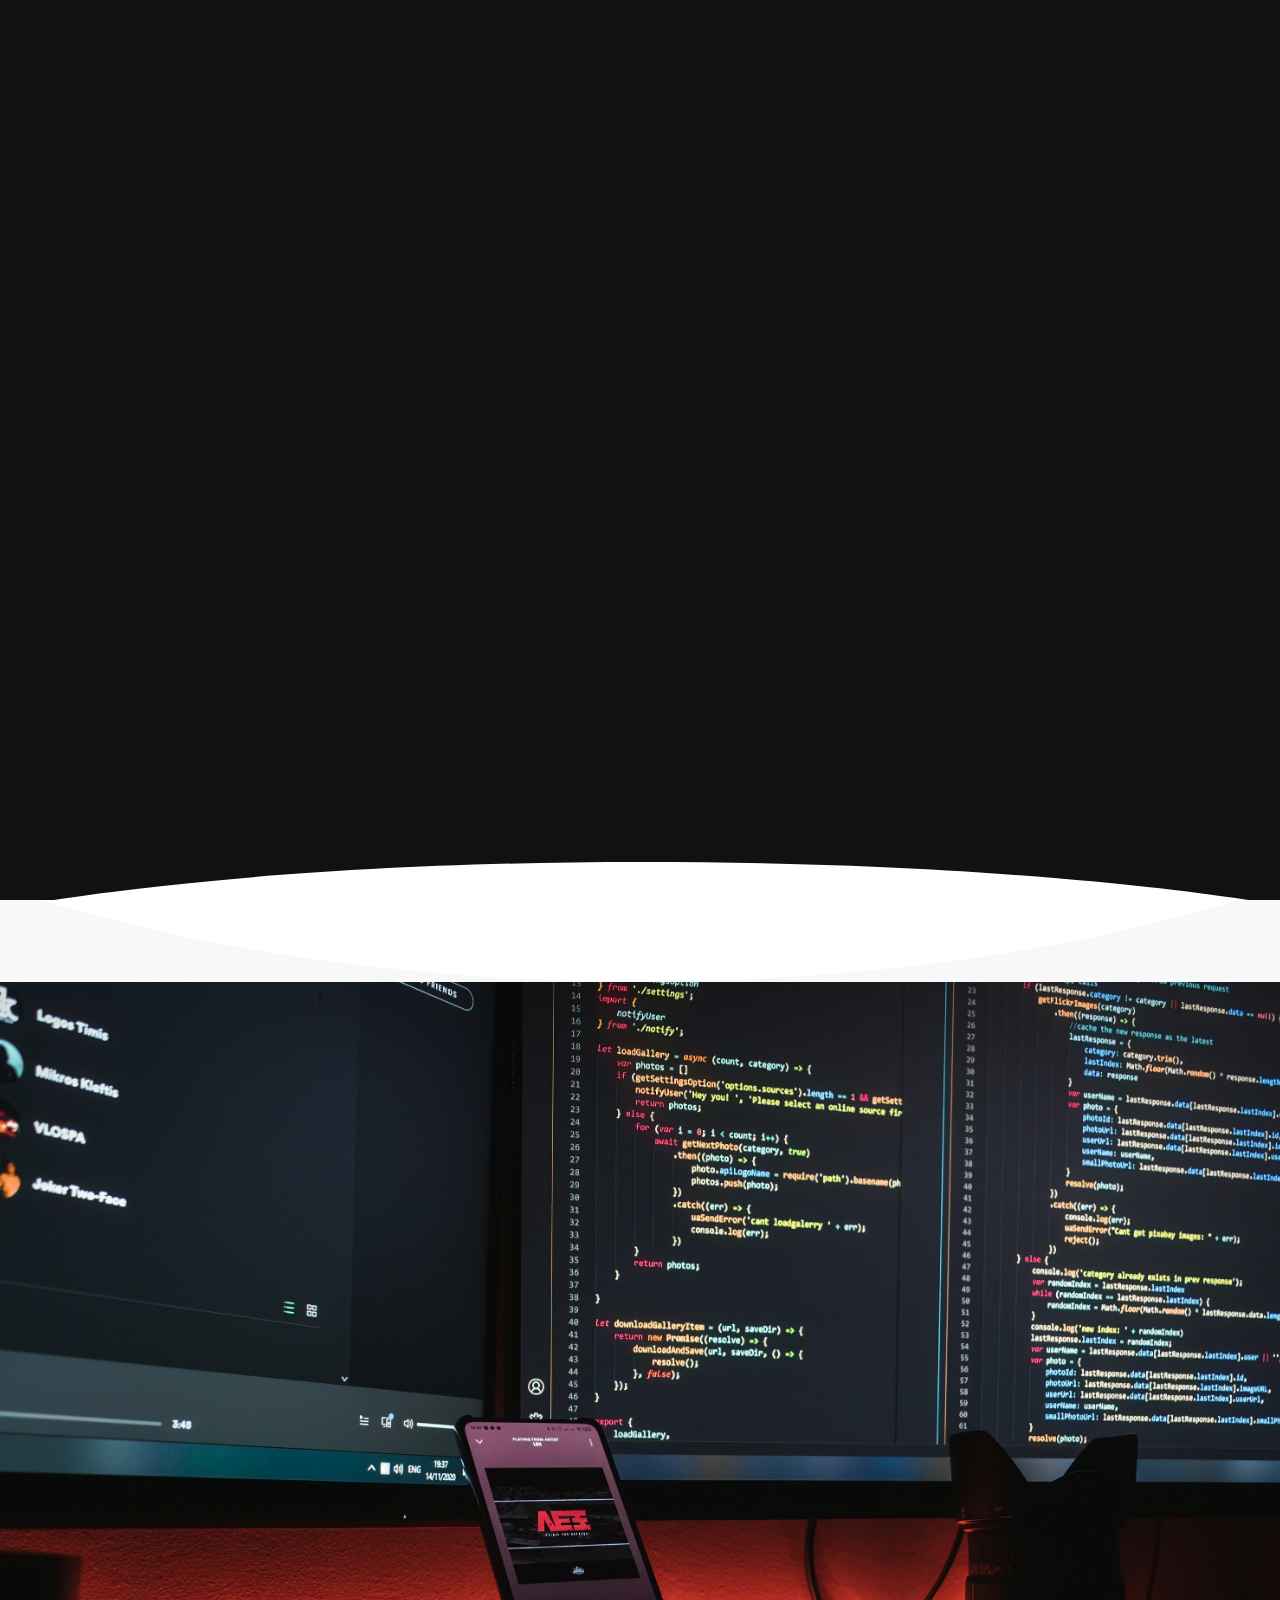
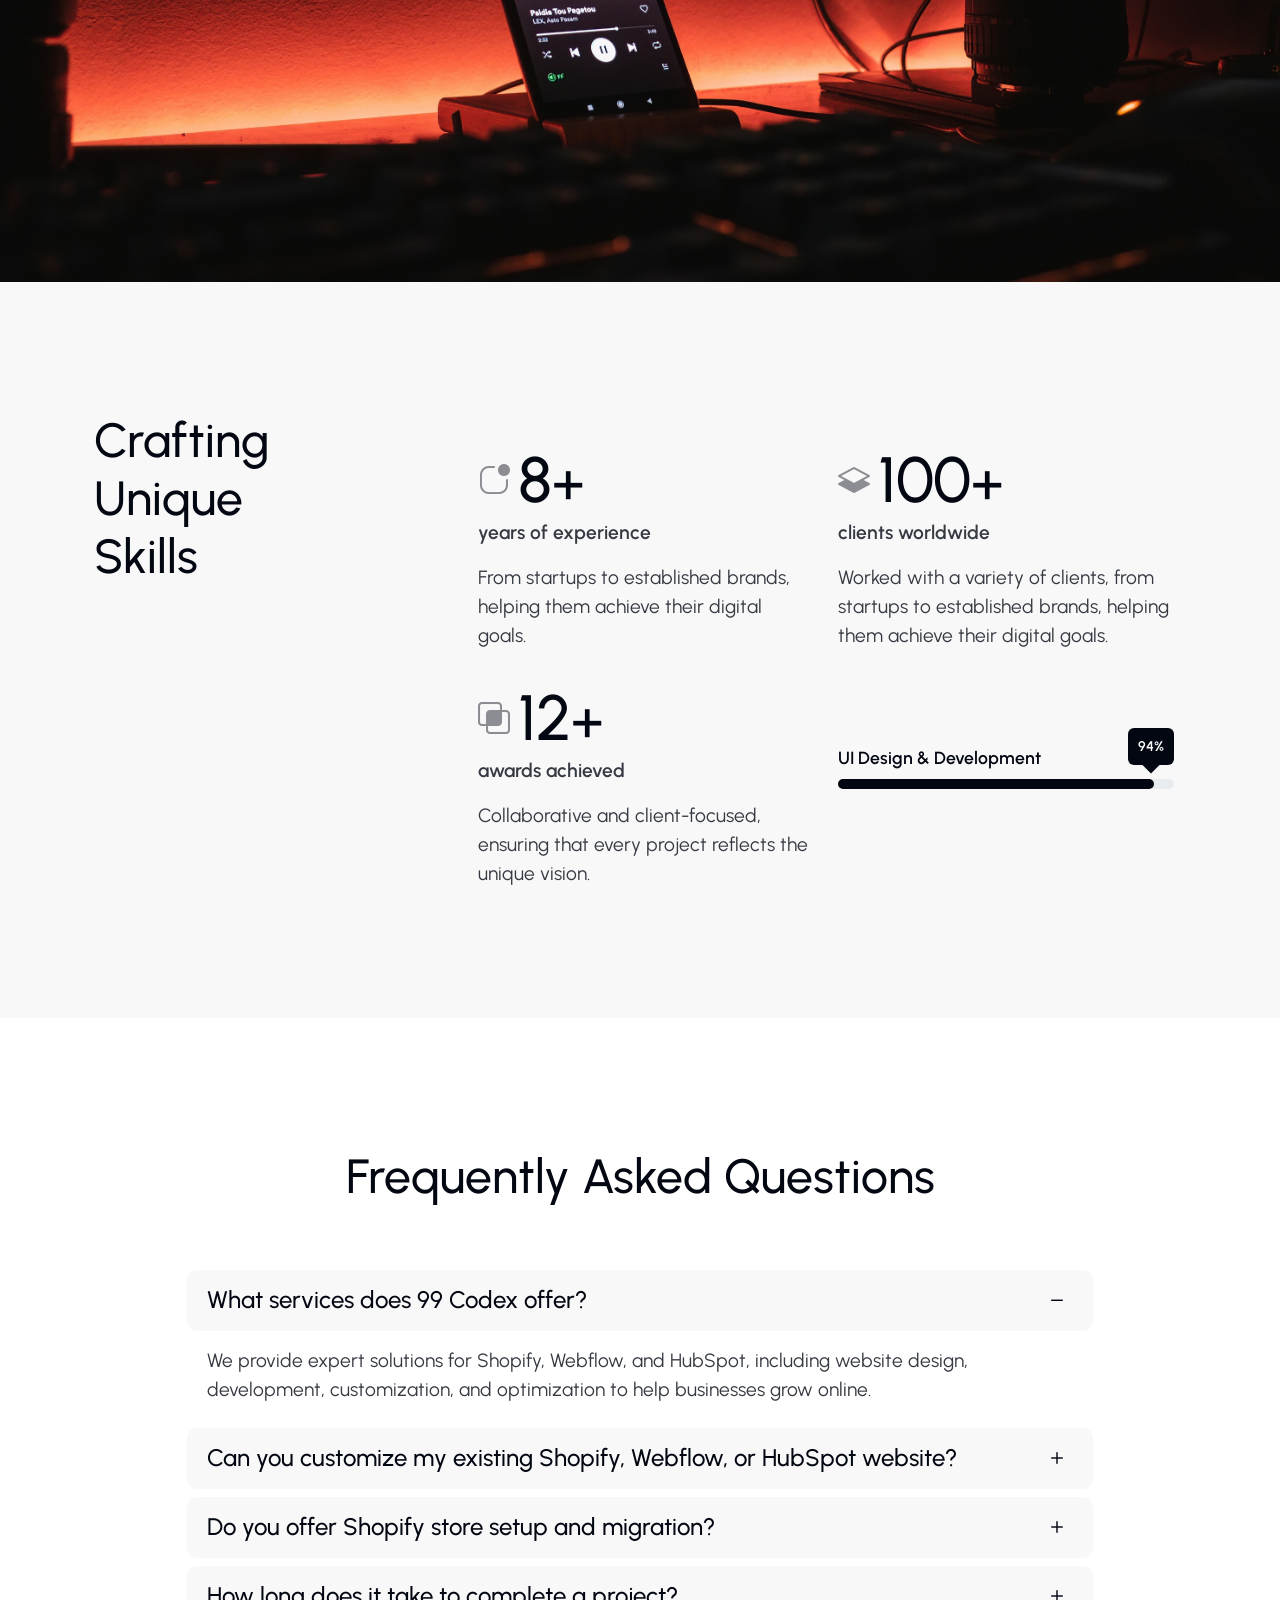
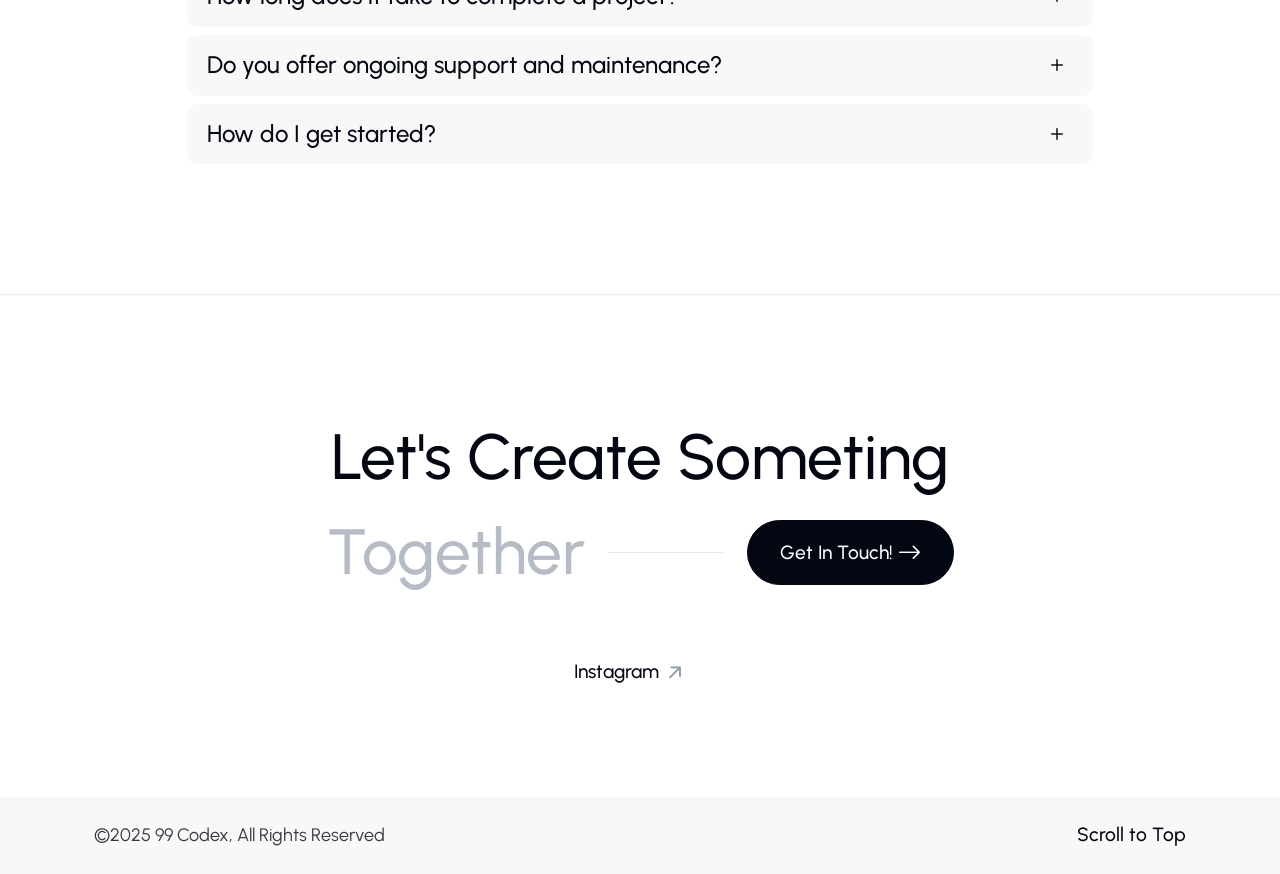
<file: about.html>
<!doctype html>
<html class="no-js" lang="en">

<head>
	<meta charset="UTF-8">
	<meta name="description" content="">
	<meta http-equiv="X-UA-Compatible" content="IE=edge">
	<meta name="viewport" content="width=device-width, initial-scale=1, shrink-to-fit=no">
	<!-- The above 4 meta tags *must* come first in the head; any other head content must come *after* these tags -->

	<!-- Title  -->
	<title>99 CODEX</title>

	<!-- Favicon  -->
	<link rel="icon" href="assets/img/fav.png">

	<!-- ***** All CSS Files ***** -->

	<!-- Style css -->
	<link rel="stylesheet" href="assets/css/style.css">

</head>

<body>
	<!-- ***** Magic Cursor Area Start ***** -->
	<div id="magic-cursor">
		<div id="cursor"></div>
	</div>
	<!-- ***** Magic Cursor Area End ***** -->

	<!-- ***** Preloader Area Start ***** -->
	<div class="preloader">
		<svg viewBox="0 0 1000 1000" preserveAspectRatio="none">
			<path id="loader" d="M0,1005S175,995,500,995s500,5,500,5V0H0Z"></path>
		</svg>

		<!-- Loader Container -->
		<div class="loader-container">
			<div class="loaded">
				<span>L</span>
				<span>O</span>
				<span>A</span>
				<span>D</span>
				<span>I</span>
				<span>N</span>
				<span>G</span>
			</div>
		</div>
	</div>
	<!-- ***** Preloader Area End ***** -->

	<!-- ***** Main Area Start ***** -->
	<div class="main">
		<!-- ***** Header Start ***** -->
		<header id="header">
			<!-- Navbar -->
			<nav class="navbar navbar-expand">
				<div class="container header">
					<!-- Navbar Brand-->
					<div class="magnetic">
						<div class="magnetic">
							<a class="navbar-brand" href="index.html">
								<img class="logo-img" src="assets/img/logo-nbg.png">
							</a>
						</div>
					</div>
					<div class="ms-auto"></div>

					<!-- Navbar Nav -->
					<ul class="navbar-nav items d-none d-md-block">
						<li class="nav-item">
							<a href="index.html" class="nav-link">Home</a>
						</li>
						<li class="nav-item">
							<a href="portfolio.html" class="nav-link">Works</a>
						</li>
						<li class="nav-item">
							<a href="about.html" class="nav-link active">About</a>
						</li>
						<li class="nav-item">
							<a href="contact.html" class="nav-link">Contact</a>
						</li>
					</ul>

					<!-- Navbar Toggler -->
					<div class="navbar-toggler scrolled" data-bs-toggle="offcanvas" data-bs-target="#offcanvasRight">
						<div class="navbar-header">
							<div class="content">
								<div class="toggler-icon"></div>
								<span class="title">Menu</span>
							</div>
						</div>
					</div>

				</div>
			</nav>

			<div id="navbar-main" class="main">
				
			</div>
		</header>
		<!-- ***** Header End ***** -->

		<!-- ***** Main Wrapper Start ***** -->
		<div id="main-wrapper" class="main-wrapper">

			<!-- ***** Breadcrumb Area Start ***** -->
			<section id="home" class="breadcrumb-section">
				<div class="container">
					<div class="row justify-content-center align-items-center">
						<div class="col-12">
							<!-- Content -->
							<div class="content d-flex flex-column justify-content-between">
								<div class="heading w-60">
									<h1 class="title">Smart <img src="assets/img/ceo.jpeg" alt=""></h1>
									<div class="flex ms-auto">
										<span class="line animate-line my-3 my-md-0"></span>
										<h1 class="title">Digital Experiences</h1>
									</div>
								</div>
								<p class="sub-title w-50 mt-4 ms-auto">&nbsp; &nbsp; &nbsp; &nbsp; &nbsp;At 99 Codex, we specialize in Shopify, Webflow, and HubSpot to create high-performing eCommerce experiences. With a focus on user-friendly design, seamless functionality, and strategic growth, we help businesses build, launch, and scale their online presence. Whether you're a startup or an established brand, our expertise ensures your digital success.</p>
							</div>
						</div>
					</div>
				</div>
			</section>
			<!-- ***** Breadcrumb Area End ***** -->

			<!-- ***** Rounded Div Wrapper Area Start ***** -->
			<div class="content-round">
				<div class="rounded-div-wrapper">
					<div class="rounded-div">
						<div class="rounded-div-background"></div>
					</div>
				</div>
			</div>
			<!-- ***** Rounded Div Wrapper Area End ***** -->

		

			<section class="animated-image-container primary-bg p-0">
				<img class="animated-image" src="assets/img/aboutbanner.jpg" alt="">
			</section>

			<!-- ***** Skills Area Start ***** -->
			<section class="awards skills sticky primary-bg">
				<div class="container">
					<div class="row justify-content-between">
						<div class="col-12 col-lg-3">
							<!-- Intro -->
							<div class="intro">
								<h3 class="title">Crafting Unique Skills</h3>
							</div>
						</div>
						<div class="col-12 col-lg-8">
							<div class="row items">
								<!-- Item -->
								<div class="col-12 col-md-6 item">
									<div class="content">
										<div class="heading d-flex align-items-center">
											<i class="icon bi bi-app-indicator"></i>
											<h2 class="title m-0 ms-2">8<small>+</small></h2>
										</div>
										<span>years of experience</span>
										<p class="mt-3">From startups to established brands, helping them achieve their digital goals.</p>
									</div>
								</div>
								<!-- Item -->
								<div class="col-12 col-md-6 item">
									<div class="content">
										<div class="heading d-flex align-items-center">
											<i class="icon bi bi-layers-half"></i>
											<h2 class="title m-0 ms-2">100<small>+</small></h2>
										</div>
										<span>clients worldwide</span>
										<p class="mt-3">Worked with a variety of clients, from startups to established brands, helping them achieve their digital goals.</p>
									</div>
								</div>
								<!-- Item -->
								<div class="col-12 col-md-6 item">
									<div class="content">
										<div class="heading d-flex align-items-center">
											<i class="icon bi bi-intersect"></i>
											<h2 class="title m-0 ms-2">12<small>+</small></h2>
										</div>
										<span>awards achieved</span>
										<p class="mt-3">Collaborative and client-focused, ensuring that every project reflects the unique vision.</p>
									</div>
								</div>
								<!-- Item -->
								<div class="col-12 col-md-6 item align-self-center">
									<div id="skills" class="content mt-5 mt-md-0">
										<div class="progress">
											<span class="title">UI Design & Development</span>
											<div class="progress-bar" data-progress="94">
												<span>94%</span>
											</div>
										</div>
									</div>
								</div>
							</div>
						</div>
					</div>

					
				</div>
			</section>
			<!-- ***** Skills Area End ***** -->

			<!-- ***** FAQ Area Start ***** -->
			<section class="faq">
				<div class="container">
					<div class="row justify-content-center">
						<div class="col-12 text-center">
							<!-- Intro -->
							<div class="intro">
								<h3 class="title">Frequently Asked Questions</h3>
							</div>
						</div>
					</div>

					<div class="row justify-content-center mt-4">
						<div class="col-12 col-md-10">
							<!-- Brilio Accordion -->
							<div class="accordion accordion-flush" id="brilio-accordion">
								<!-- Accordion Item -->
								<div class="accordion-item">
									<h4 class="accordion-header">
										<button class="accordion-button collapsed" type="button" data-bs-toggle="collapse" data-bs-target="#collapseOne">
											What services does 99 Codex offer?
										</button>
									</h4>
									<div id="collapseOne" class="accordion-collapse collapse show" data-bs-parent="#brilio-accordion">
										<div class="accordion-body">We provide expert solutions for Shopify, Webflow, and HubSpot, including website design, development, customization, and optimization to help businesses grow online.</div>
									</div>
								</div>

								<!-- Accordion Item -->
								<div class="accordion-item">
									<h4 class="accordion-header">
										<button class="accordion-button collapsed" type="button" data-bs-toggle="collapse" data-bs-target="#collapseTwo">
											Can you customize my existing Shopify, Webflow, or HubSpot website?
										</button>
									</h4>
									<div id="collapseTwo" class="accordion-collapse collapse" data-bs-parent="#brilio-accordion">
										<div class="accordion-body">Yes! We can modify, optimize, and enhance your existing website to improve its design, functionality, and performance.</div>
									</div>
								</div>

								<!-- Accordion Item -->
								<div class="accordion-item">
									<h4 class="accordion-header">
										<button class="accordion-button collapsed" type="button" data-bs-toggle="collapse" data-bs-target="#collapseThree">
											Do you offer Shopify store setup and migration?
										</button>
									</h4>
									<div id="collapseThree" class="accordion-collapse collapse" data-bs-parent="#brilio-accordion">
										<div class="accordion-body">Absolutely! We can set up a new Shopify store from scratch or migrate your existing website to Shopify with a seamless transition.</div>
									</div>
								</div>

								<!-- Accordion Item -->
								<div class="accordion-item">
									<h4 class="accordion-header">
										<button class="accordion-button collapsed" type="button" data-bs-toggle="collapse" data-bs-target="#collapseFour">
											How long does it take to complete a project?
										</button>
									</h4>
									<div id="collapseFour" class="accordion-collapse collapse" data-bs-parent="#brilio-accordion">
										<div class="accordion-body">Project timelines vary based on complexity. A basic Shopify or Webflow site may take 1-2 weeks, while more advanced projects can take longer. We’ll provide a clear timeline after discussing your requirements.</div>
									</div>
								</div>

								<!-- Accordion Item -->
								<div class="accordion-item">
									<h4 class="accordion-header">
										<button class="accordion-button collapsed" type="button" data-bs-toggle="collapse" data-bs-target="#collapseFive">
											Do you offer ongoing support and maintenance?
										</button>
									</h4>
									<div id="collapseFive" class="accordion-collapse collapse" data-bs-parent="#brilio-accordion">
										<div class="accordion-body">Yes! We provide ongoing support, maintenance, and optimization services to keep your website running smoothly and efficiently.</div>
									</div>
								</div>

								<!-- Accordion Item -->
								<div class="accordion-item">
									<h4 class="accordion-header">
										<button class="accordion-button collapsed" type="button" data-bs-toggle="collapse" data-bs-target="#collapseFour">
											How do I get started?
										</button>
									</h4>
									<div id="collapseFour" class="accordion-collapse collapse" data-bs-parent="#brilio-accordion">
										<div class="accordion-body">Simply contact us with your project details, and we’ll schedule a consultation to understand your needs and provide the best solution.</div>
									</div>
								</div>
							</div>
						</div>
					</div>
				</div>
			</section>
			<!-- ***** FAQ Area End ***** -->

						<!-- ***** CTA Area Start ***** -->
						<section class="cta border-top border-light-subtle">
							<div class="container">
								<div class="row justify-content-center text-center">
									<div class="col-12 col-md-10 col-lg-7">
										<h2 class="title mb-0 mb-md-2">Let's Create Someting</h2>
										<div class="cta-text">
											<span class="line-item">Together</span>
											<span class="line"></span>
											<a class="btn magnetic-button" href="mailto:99codex.info@gmail.com">Get In Touch! <i class="icon bi bi-arrow-right ms-1"></i><span></span></a>
										</div>
			
										<!-- Socials -->
										<div class="socials mt-5">
											<nav class="nav justify-content-center">
												<a class="nav-link swap-icon" href="https://www.instagram.com/99cod_ex/">Instagram <i class="icon rotate bi bi-arrow-right-short"></i></a>
											</nav>
										</div>
									</div>
								</div>
							</div>
						</section>
						<!-- ***** CTA Area End ***** -->
			
						<!-- ***** Footer Area Start ***** -->
						<footer class="footer-area">
							<div class="container">
								<div class="row">
									<div class="col-12">
										<div class="footer-content d-flex flex-wrap justify-content-center justify-content-md-between align-items-center py-4">
											<!-- Copyright -->
											<div class="copyright">&copy;2025 99 Codex, All Rights Reserved</div>
											<!-- Scroll To Top -->
											<div id="scroll-to-top" class="scroll-to-top mt-3 mt-sm-0">
												<a href="#header" class="smooth-anchor">Scroll to Top</a>
											</div>
										</div>
									</div>
								</div>
							</div>
						</footer>
						<!-- ***** Footer Area End ***** -->

			<!--====== Modal Search Area Start ======-->
			<div id="search" class="modal fade p-0">
				<div class="modal-dialog dialog-animated">
					<div class="modal-content h-100">
						<div class="modal-header" data-bs-dismiss="modal">
							Search <i class="far fa-times-circle icon-close"></i>
						</div>
						<div class="modal-body">

							<form class="row search-form">
								<div class="col-12 align-self-center">
									<div class="row">
										<div class="col-12 pb-3">
											<h2 class="search-title mt-0 mb-3">What are you looking for?</h2>
											<p>Enter your query now and find precisely what you seek.</p>
										</div>
									</div>
									<div class="row">
										<div class="col-12 input-group mt-md-4">
											<input type="text" placeholder="Enter your keywords">
										</div>
									</div>
									<div class="row">
										<div class="col-12 input-group align-self-center">
											<button class="btn content-btn mt-4">Search</button>
										</div>
									</div>
								</div>
							</form>
						</div>
					</div>
				</div>
			</div>
			<!--====== Modal Search Area End ======-->

			<!--====== Offcanvas Area Start ======-->
			<div class="offcanvas-wrapper">
				<!-- Navbar Toggler -->
				<div class="navbar-toggler" data-bs-toggle="offcanvas" data-bs-target="#offcanvasRight">
					<div class="navbar-header">
						<div class="content">
							<div class="toggler-icon"></div>
							<span class="title">Menu</span>
						</div>
					</div>
				</div>

				<!-- Offcanvas -->
				<div class="offcanvas offcanvas-end" id="offcanvasRight">
					<div class="fixed-nav-rounded-div">
						<div class="rounded-div-wrap">
							<div class="rounded-div"></div>
						</div>
					</div>

					<!-- Offcanvas Content -->
					<div class="offcanvas-content">
						<div class="offcanvas-navigation">
							<div class="offcanvas-header">
								<h5 class="offcanvas-title mt-0">Navigation</h5>
							</div>

							<hr>

							<!-- Navigation Menu -->
							<div class="offcanvas-body">
								<ul class="navbar-nav menu pt-md-4">
									<li class="nav-item">
										<a href="index.html" class="nav-link">Home <span class="item-count">(01)</span></a>
									</li>
									<li class="nav-item">
										<a href="portfolio.html" class="nav-link">Works <span class="item-count">(02)</span></a>
									</li>
									<li class="nav-item">
										<a href="about.html" class="nav-link active">About <span class="item-count">(03)</span></a>
									</li>
									<li class="nav-item">
										<a href="contact.html" class="nav-link">Contact <span class="item-count">(04)</span></a>
									</li>
								</ul>
							</div>
						</div>

						<!-- Offcanvas Social -->
						<div class="offcanvas-social">
							<div class="offcanvas-header">
								<h5 class="offcanvas-title mt-0">Socials</h5>
							</div>

							<hr>

							<!-- Socials -->
							<div class="socials offcanvas-body">
								<nav class="nav">
									<a class="nav-link swap-icon" href="https://www.instagram.com/99cod_ex/">Instagram <i class="icon rotate bi bi-arrow-right-short"></i></a>
									
								</nav>
							</div>
						</div>
					</div>
				</div>
			</div>
			<!--====== Offcanvas Area End ======-->

		</div>
		<!-- ***** Main Wrapper End ***** -->

	</div>
	<!-- ***** Main Area End ***** -->


	<!-- ***** All jQuery Plugins ***** -->

	<!-- jQuery(necessary for all JavaScript plugins) -->
	<script src="assets/js/vendor/jquery.min.js"></script>

	<!-- Bootstrap js -->
	<script src="assets/js/vendor/popper.min.js"></script>
	<script src="assets/js/vendor/bootstrap.min.js"></script>

	<!-- Plugins js -->
	<script src="assets/js/vendor/all.min.js"></script>
	<script src="assets/js/vendor/gsap.min.js"></script>
	<script src="assets/js/vendor/ScrollTrigger.min.js"></script>
	<script src="assets/js/vendor/lenis.min.js"></script>
	<script src="assets/js/vendor/SplitType.min.js"></script>
	<script src="assets/js/vendor/shuffle.min.js"></script>
	<script src="assets/js/vendor/gallery.min.js"></script>
	<script src="assets/js/vendor/slider.min.js"></script>

	<!-- Main js -->
	<script src="assets/js/main.js"></script>
</body>

</html>
</file>
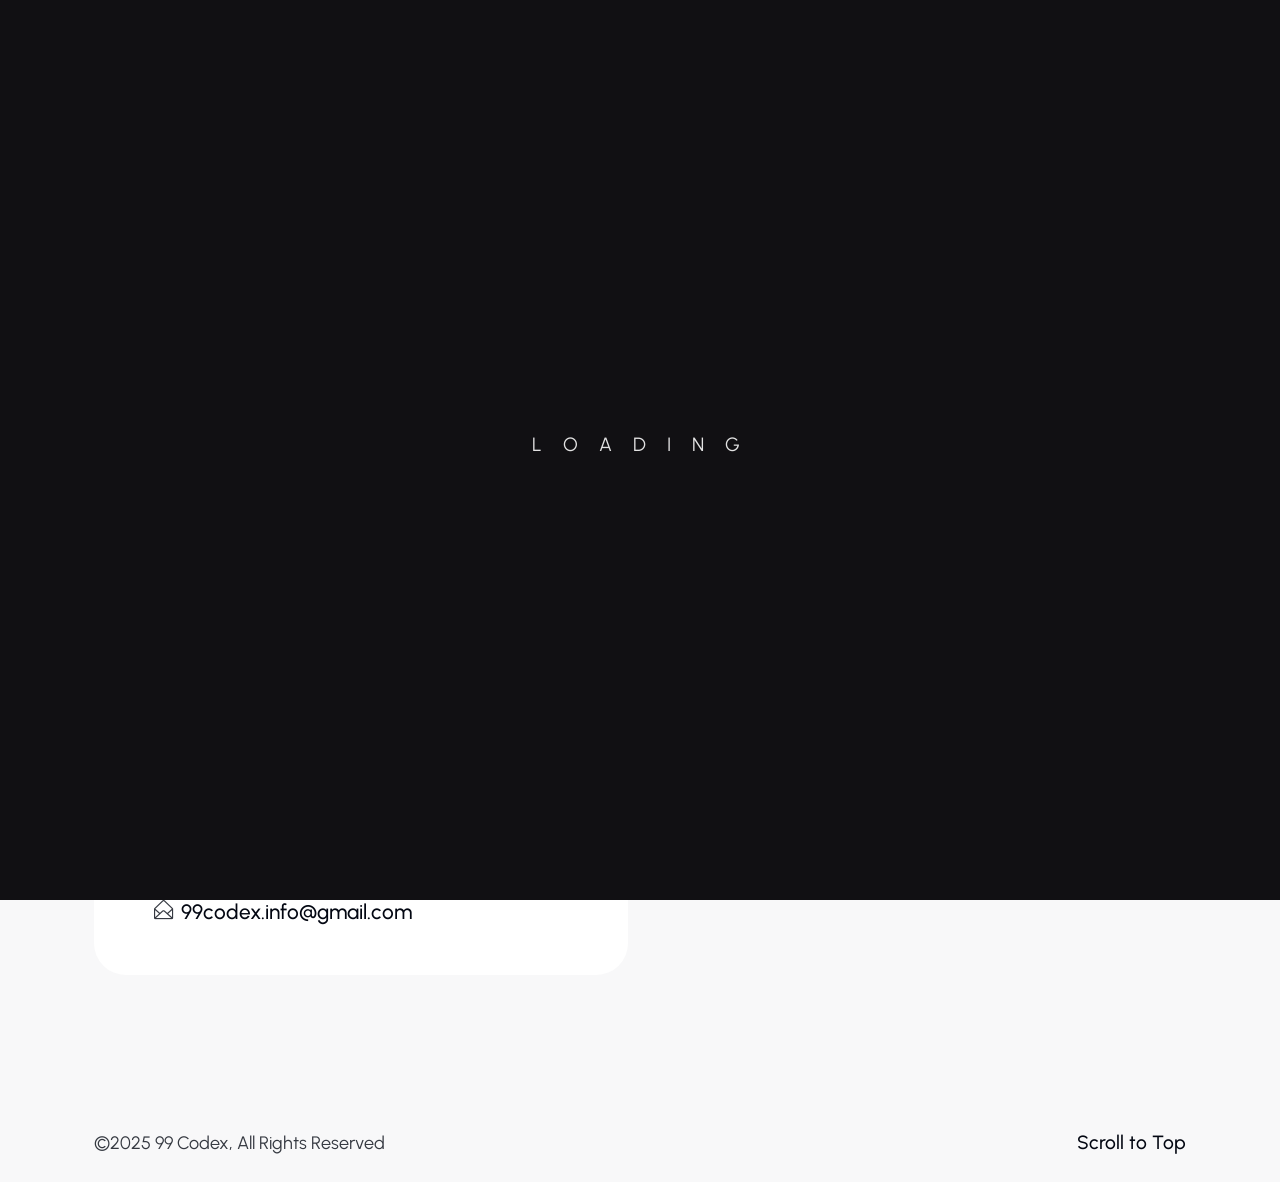
<file: contact.html>
<!doctype html>
<html class="no-js" lang="en">

<head>
	<meta charset="UTF-8">
	<meta name="description" content="">
	<meta http-equiv="X-UA-Compatible" content="IE=edge">
	<meta name="viewport" content="width=device-width, initial-scale=1, shrink-to-fit=no">
	<!-- The above 4 meta tags *must* come first in the head; any other head content must come *after* these tags -->

	<!-- Title  -->
	<title>99 CODEX</title>

	<!-- Favicon  -->
	<link rel="icon" href="assets/img/fav.png">

	<!-- ***** All CSS Files ***** -->

	<!-- Style css -->
	<link rel="stylesheet" href="assets/css/style.css">

</head>

<body>
	<!-- ***** Magic Cursor Area Start ***** -->
	<div id="magic-cursor">
		<div id="cursor"></div>
	</div>
	<!-- ***** Magic Cursor Area End ***** -->

	<!-- ***** Preloader Area Start ***** -->
	<div class="preloader">
		<svg viewBox="0 0 1000 1000" preserveAspectRatio="none">
			<path id="loader" d="M0,1005S175,995,500,995s500,5,500,5V0H0Z"></path>
		</svg>

		<!-- Loader Container -->
		<div class="loader-container">
			<div class="loaded">
				<span>L</span>
				<span>O</span>
				<span>A</span>
				<span>D</span>
				<span>I</span>
				<span>N</span>
				<span>G</span>
			</div>
		</div>
	</div>
	<!-- ***** Preloader Area End ***** -->

	<!-- ***** Main Area Start ***** -->
	<div class="main">
		<!-- ***** Header Start ***** -->
		<header id="header">
			<!-- Navbar -->
			<nav class="navbar navbar-expand">
				<div class="container header">
					<!-- Navbar Brand-->
					<div class="magnetic">
						<a class="navbar-brand" href="index.html">
							<img class="logo-img" src="assets/img/logo-nbg.png">
						</a>
					</div>
					<div class="ms-auto"></div>

					<!-- Navbar Nav -->
					<ul class="navbar-nav items d-none d-md-block">
						<li class="nav-item">
							<a href="index.html" class="nav-link">Home</a>
						</li>
						<li class="nav-item">
							<a href="portfolio.html" class="nav-link">Works</a>
						</li>
						<li class="nav-item">
							<a href="about.html" class="nav-link">About</a>
						</li>
						<li class="nav-item">
							<a href="contact.html" class="nav-link active">Contact</a>
						</li>
					</ul>

					<!-- Navbar Toggler -->
					<div class="navbar-toggler scrolled" data-bs-toggle="offcanvas" data-bs-target="#offcanvasRight">
						<div class="navbar-header">
							<div class="content">
								<div class="toggler-icon"></div>
								<span class="title">Menu</span>
							</div>
						</div>
					</div>

				</div>
			</nav>

			<div id="navbar-main" class="main">
				
			</div>
		</header>
		<!-- ***** Header End ***** -->

		<!-- ***** Main Wrapper Start ***** -->
		<div id="main-wrapper" class="main-wrapper">

			<!-- ***** Breadcrumb Area Start ***** -->
			<section id="home" class="breadcrumb-section">
				<div class="container">
					<div class="row">
						<div class="col-12">
							<!-- Breadcrumb Content -->
							<div class="breadcrumb-content">
								<div class="flex">
									<h1 class="title">Let's talk!</h1>
									<span class="line animate-line"></span>
									<h1 class="title">design</h1>
								</div>
							</div>
						</div>
					</div>
				</div>
			</section>
			<!-- ***** Breadcrumb Area End ***** -->

			<!-- ***** Rounded Div Wrapper Area Start ***** -->
			<div class="content-round">
				<div class="rounded-div-wrapper">
					<div class="rounded-div">
						<div class="rounded-div-background"></div>
					</div>
				</div>
			</div>
			<!-- ***** Rounded Div Wrapper Area End ***** -->

			<!-- ***** Contact Area Start ***** -->
			<section class="contact-area primary-bg">
				<div class="container">
					<div class="row justify-content-between">
						<div class="col-12 col-lg-6 order-last order-md-first">
							<div class="contact-info">
								<h3>Schedule a call with me to see if I can help</h3>
								<p>Whether you’re looking to start a new project or simply want to chat, feel free to reach out to me!</p>

								<div class="content contact-form">
									<ul class="list-group list-group-flush">
										<!-- Item -->
										<li class="list-group-item">
											<i class="icon icon-phone"></i>
											<a class="content" href="https://wa.me/923227227821" target="_blank">Chat on WhatsApp</a>
										</li>

										<!-- Item -->
										<li class="list-group-item">
											<i class="icon icon-envelope-open"></i>
											<a class="content" href="mailto:99codex.info@gmail.com">99codex.info@gmail.com</a>
										</li>
									</ul>
								</div>
							</div>
						</div>
						<!-- <div class="col-12 col-lg-7 order-first order-md-last mt-sm-4 mt-lg-0">
							<form id="contact-form" class="contact-form" method="POST" action="assets/php/form.php">
								<div class="form-floating mb-3">
									<input type="text" class="form-control" id="name" placeholder="Name">
									<label for="name">Name</label>
								</div>
								<div class="form-floating mb-3">
									<input type="email" class="form-control" id="email" placeholder="name@example.com">
									<label for="email">Email address</label>
								</div>
								<div class="form-floating mb-3">
									<input type="number" class="form-control" id="phone" placeholder="name@example.com">
									<label for="phone">Phone</label>
								</div>
								<div class="form-floating mb-3">
									<input type="text" class="form-control" id="company-name" placeholder="name@example.com">
									<label for="company-name">Company Name</label>
								</div>
								<div class="form-floating mb-3">
									<input type="url" class="form-control" id="website" placeholder="name@example.com">
									<label for="website">Company Website</label>
								</div>
								<div class="form-group mb-3">
									<div class="form-label">I'm interested in:</div>
									<div class="form-input-group">
										<div class="form-input">
											<input type="radio" class="btn-check" name="options-base" id="option-branding">
											<label class="btn magnetic-button btn-outline" for="option-branding">Branding<span></span></label>
										</div>

										<div class="form-input">
											<input type="radio" class="btn-check" name="options-base" id="option-web-design">
											<label class="btn magnetic-button btn-outline" for="option-web-design">Web Design<span></span></label>
										</div>

										<div class="form-input">
											<input type="radio" class="btn-check" name="options-base" id="option-app-design">
											<label class="btn magnetic-button btn-outline" for="option-app-design">App Design<span></span></label>
										</div>

										<div class="form-input">
											<input type="radio" class="btn-check" name="options-base" id="option-other">
											<label class="btn magnetic-button btn-outline" for="option-other">Other<span></span></label>
										</div>
									</div>
								</div>
								<div class="form-group mb-3">
									<div class="form-label">My budget is:</div>
									<div class="form-input-group">
										<div class="form-input">
											<input type="radio" class="btn-check" name="budget-options" id="budget-1">
											<label class="btn magnetic-button btn-outline" for="budget-1">&lt; 2k<span></span></label>
										</div>

										<div class="form-input">
											<input type="radio" class="btn-check" name="budget-options" id="budget-2">
											<label class="btn magnetic-button btn-outline" for="budget-2">2-5k<span></span></label>
										</div>

										<div class="form-input">
											<input type="radio" class="btn-check" name="budget-options" id="budget-3">
											<label class="btn magnetic-button btn-outline" for="budget-3">5-10k<span></span></label>
										</div>

										<div class="form-input">
											<input type="radio" class="btn-check" name="budget-options" id="budget-4">
											<label class="btn magnetic-button btn-outline" for="budget-4">10-15k<span></span></label>
										</div>

										<div class="form-input">
											<input type="radio" class="btn-check" name="budget-options" id="budget-5">
											<label class="btn magnetic-button btn-outline" for="budget-5">&gt; 20k<span></span></label>
										</div>
									</div>
								</div>
								<div class="form-floating mb-3">
									<input type="text" class="form-control" id="budget" placeholder="name@example.com">
									<label for="budget">Do you have an exact budget?</label>
								</div>
								<div class="form-floating mb-3">
									<input type="text" class="form-control" id="timeline" placeholder="name@example.com">
									<label for="timeline">What is your timeline?</label>
								</div>
								<div class="form-floating mb-4">
									<textarea class="form-control" id="message" placeholder="Leave a comment here" style="height: 100px"></textarea>
									<label for="message">Message</label>
								</div>
								<button type="submit" class="btn magnetic-button">Submit Message <i class="icon bi bi-arrow-right ms-1"></i><span></span></button>
							</form>
							<p class="form-message"></p>
						</div> -->
					</div>
				</div>
			</section>
			<!-- ***** Contact Area End ***** -->

						<!-- ***** Footer Area Start ***** -->
						<footer class="footer-area">
							<div class="container">
								<div class="row">
									<div class="col-12">
										<div class="footer-content d-flex flex-wrap justify-content-center justify-content-md-between align-items-center py-4">
											<!-- Copyright -->
											<div class="copyright">&copy;2025 99 Codex, All Rights Reserved</div>
											<!-- Scroll To Top -->
											<div id="scroll-to-top" class="scroll-to-top mt-3 mt-sm-0">
												<a href="#header" class="smooth-anchor">Scroll to Top</a>
											</div>
										</div>
									</div>
								</div>
							</div>
						</footer>
						<!-- ***** Footer Area End ***** -->

			<!--====== Modal Search Area Start ======-->
			<div id="search" class="modal fade p-0">
				<div class="modal-dialog dialog-animated">
					<div class="modal-content h-100">
						<div class="modal-header" data-bs-dismiss="modal">
							Search <i class="far fa-times-circle icon-close"></i>
						</div>
						<div class="modal-body">

							<form class="row search-form">
								<div class="col-12 align-self-center">
									<div class="row">
										<div class="col-12 pb-3">
											<h2 class="search-title mt-0 mb-3">What are you looking for?</h2>
											<p>Enter your query now and find precisely what you seek.</p>
										</div>
									</div>
									<div class="row">
										<div class="col-12 input-group mt-md-4">
											<input type="text" placeholder="Enter your keywords">
										</div>
									</div>
									<div class="row">
										<div class="col-12 input-group align-self-center">
											<button class="btn content-btn mt-4">Search</button>
										</div>
									</div>
								</div>
							</form>
						</div>
					</div>
				</div>
			</div>
			<!--====== Modal Search Area End ======-->

			<!--====== Offcanvas Area Start ======-->
			<div class="offcanvas-wrapper">
				<!-- Navbar Toggler -->
				<div class="navbar-toggler" data-bs-toggle="offcanvas" data-bs-target="#offcanvasRight">
					<div class="navbar-header">
						<div class="content">
							<div class="toggler-icon"></div>
							<span class="title">Menu</span>
						</div>
					</div>
				</div>

				<!-- Offcanvas -->
				<div class="offcanvas offcanvas-end" id="offcanvasRight">
					<div class="fixed-nav-rounded-div">
						<div class="rounded-div-wrap">
							<div class="rounded-div"></div>
						</div>
					</div>

					<!-- Offcanvas Content -->
					<div class="offcanvas-content">
						<div class="offcanvas-navigation">
							<div class="offcanvas-header">
								<h5 class="offcanvas-title mt-0">Navigation</h5>
							</div>

							<hr>

							<!-- Navigation Menu -->
							<div class="offcanvas-body">
								<ul class="navbar-nav menu pt-md-4">
									<li class="nav-item">
										<a href="index.html" class="nav-link">Home <span class="item-count">(01)</span></a>
									</li>
									<li class="nav-item">
										<a href="portfolio.html" class="nav-link">Works <span class="item-count">(02)</span></a>
									</li>
									<li class="nav-item">
										<a href="about.html" class="nav-link">About <span class="item-count">(03)</span></a>
									</li>
									<li class="nav-item">
										<a href="contact.html" class="nav-link active">Contact <span class="item-count">(04)</span></a>
									</li>
								</ul>
							</div>
						</div>

						<!-- Offcanvas Social -->
						<div class="offcanvas-social">
							<div class="offcanvas-header">
								<h5 class="offcanvas-title mt-0">Socials</h5>
							</div>

							<hr>

							<!-- Socials -->
							<div class="socials offcanvas-body">
								<nav class="nav">
									<a class="nav-link swap-icon" href="https://www.instagram.com/99cod_ex/">Instagram <i class="icon rotate bi bi-arrow-right-short"></i></a>
									
								</nav>
							</div>
						</div>
					</div>
				</div>
			</div>
			<!--====== Offcanvas Area End ======-->

		</div>
		<!-- ***** Main Wrapper End ***** -->

	</div>
	<!-- ***** Main Area End ***** -->


	<!-- ***** All jQuery Plugins ***** -->

	<!-- jQuery(necessary for all JavaScript plugins) -->
	<script src="assets/js/vendor/jquery.min.js"></script>

	<!-- Bootstrap js -->
	<script src="assets/js/vendor/popper.min.js"></script>
	<script src="assets/js/vendor/bootstrap.min.js"></script>

	<!-- Plugins js -->
	<script src="assets/js/vendor/all.min.js"></script>
	<script src="assets/js/vendor/gsap.min.js"></script>
	<script src="assets/js/vendor/ScrollTrigger.min.js"></script>
	<script src="assets/js/vendor/lenis.min.js"></script>
	<script src="assets/js/vendor/SplitType.min.js"></script>
	<script src="assets/js/vendor/shuffle.min.js"></script>
	<script src="assets/js/vendor/gallery.min.js"></script>
	<script src="assets/js/vendor/slider.min.js"></script>

	<!-- Main js -->
	<script src="assets/js/main.js"></script>
</body>

</html>
</file>
<file: assets/css/style.css>
/*----------------------------------------------
*
* [Main Stylesheet]
*
* Theme    : 99Codex
* Version  : 1.0
* Author   : 99Codex
* 
----------------------------------------------*/
/*----------------------------------------------
*
* [Font Import]
*
* Urbanist    : https://fonts.google.com
*
----------------------------------------------*/
@import url("https://fonts.googleapis.com/css2?family=Urbanist:ital,wght@0,100..900;1,100..900&display=swap");
@import url("https://fonts.googleapis.com/css2?family=Material+Symbols+Outlined:opsz,wght,FILL,GRAD@24,400,0,0");
/*----------------------------------------------

[ALL CONTENTS]

1. Import
2. Root
3. Reset
4. General
5. Section
6. Helper Class
7. Header
8. Feature
9. Modal
10. Blog
11. All Media Queries

----------------------------------------------*/
/*----------------------------------------------
1. Import
----------------------------------------------*/
/* #region Import */
@import url(vendor/bootstrap.min.css);
@import url(vendor/animate.min.css);
@import url(vendor/all.min.css);
@import url(vendor/icons.min.css);
@import url(vendor/bootstrap-icons.min.css);
@import url(vendor/slider.min.css);
@import url(vendor/gallery.min.css);
/* #endregion Import */
/*----------------------------------------------
2. Root
----------------------------------------------*/
/* #region Root */
:root {
  --primary-font: "Urbanist", sans-serif;
  --secondary-font: "Urbanist", sans-serif;
  --body-font-size: 1.2rem;
  --h1-size: 6rem;
  --h1-weight: 500;
  --h2-size: 4rem;
  --h2-weight: 500;
  --h3-size: 3rem;
  --h3-weight: 500;
  --h4-size: 2rem;
  --h4-weight: 500;
  --h5-size: 1.5rem;
  --h5-weight: 500;
  --h6-size: 1.2rem;
  --h6-weight: 500;
  --p-size: 1.2rem;
  --p-weight: 400;
  --header-bg-color: #121117;
  --nav-brand-height: 55px;
  --top-nav-item-color: #030712;
  --nav-item-color: #121117;
  --primary-color: #5700EF;
  --secondary-color: #FFDDB7;
  --white-color: #f9f9f9;
  --black-color: #040402;
  --grey-color: #f3f5f7;
  --dark-grey-color: #191919;
  --primary-t-color: #030712;
  --primary-t-color-2: #B6BCC6;
  --primary-t-color-3: #565960;
  --secondary-t-color: #f9f9f9;
  --secondary-t-color-2: #a6abb4;
  --primary-p-color: #353941;
  --secondary-p-color: #909DAC;
  --primary-b-color: #8b8d92;
  --secondary-b-color: #8b8d92;
  --primary-l-color: #e5e7eb;
  --secondary-l-color: #dddddd;
  --valid-color: #007a4d;
  --invalid-color: #e34f4f;
  --primary-bg-color: #f8f8f9;
  --primary-bg-color-2: #e8eaed;
  --primary-bg-color-3: #e5e5e5;
  --secondary-bg-color: #111013;
  --secondary-bg-color-2: #1C1B1E;
  --secondary-bg-color-3: #191919;
  --primary-border-radius: 10px;
  --card-bg-color: #16182d;
  --footer-bg-color: #f8f8f9;
  --transform-scale: scale3d(1.06, 1.06, 1.06);
  --transition-function: cubic-bezier(.645, .045, .355, 1);
  --transition-duration: 0.35s;
}

/* #endregion Root */
/*----------------------------------------------
3. Reset
HTML5 display-role reset for older browsers
----------------------------------------------*/
/* #region Reset */
a,
abbr,
acronym,
address,
applet,
article,
aside,
audio,
b,
big,
blockquote,
body,
canvas,
caption,
center,
cite,
code,
dd,
del,
details,
dfn,
div,
dl,
dt,
em,
embed,
fieldset,
figcaption,
figure,
footer,
form,
h1,
h2,
h3,
h4,
h5,
h6,
header,
hgroup,
html,
i,
iframe,
img,
ins,
kbd,
label,
legend,
li,
mark,
menu,
nav,
object,
ol,
output,
p,
pre,
q,
ruby,
s,
samp,
section,
small,
span,
strike,
strong,
sub,
summary,
sup,
table,
tbody,
td,
tfoot,
th,
thead,
time,
tr,
tt,
u,
ul,
var,
video {
  margin: 0;
  padding: 0;
  border: 0;
  font-size: 100%;
  vertical-align: baseline;
}

article,
aside,
details,
figcaption,
figure,
footer,
header,
hgroup,
menu,
nav,
section {
  display: block;
}

html {
  overflow-x: hidden;
}

body {
  padding: 0 !important;
  font-family: var(--secondary-font);
  font-size: var(--body-font-size);
  color: var(--primary-p-color);
}
body.odd {
  background-color: var(--secondary-bg-color);
  color: var(--secondary-p-color);
}

ol,
ul {
  padding-left: 20px;
}

ol {
  list-style: decimal;
}

ul {
  list-style: disc;
}

ul ul {
  list-style: circle;
}

pre,
code {
  display: block;
  margin: 1rem 0;
  padding: 1rem;
  background-color: var(--primary-bg-color);
  border-left: 5px solid var(--primary-bg-color-2);
  border-radius: var(--primary-border-radius);
  color: rgba(var(--bs-link-color-rgb), var(--bs-link-opacity, 1));
}

code {
  display: inline-block;
  margin: 0;
  padding: 3px 6px;
  border: none;
  border-radius: calc(var(--primary-border-radius) / 2);
}

blockquote,
q {
  display: block;
  margin: 1rem 0;
  quotes: none;
  quotes: none;
  font-style: italic;
  font-weight: 500;
  padding: 1rem 1.5rem;
  background-color: var(--primary-bg-color);
  border-left: 5px solid var(--primary-bg-color-2);
  border-radius: var(--primary-border-radius);
}

blockquote:before,
blockquote:after,
q:before,
q:after {
  content: "";
  content: none;
}

blockquote p,
q p {
  margin: 0;
}

.blockquote {
  font-size: 2rem;
  font-weight: 500;
  color: var(--primary-t-color);
}
@media (max-width: 575px) {
  .blockquote {
    font-size: 1.5rem;
  }
}

figure {
  margin-bottom: 1.5rem;
}

figcaption {
  padding: 1rem 1.5rem;
  border-left: 5px solid var(--primary-bg-color-3);
}

.blockquote-footer {
  padding-top: 0;
  font-size: 1.2rem;
}

html.lenis {
  height: auto;
}

.lenis.lenis-smooth {
  scroll-behavior: auto;
}
.lenis.lenis-smooth [data-lenis-prevent] {
  overscroll-behavior: contain;
}
.lenis.lenis-stopped {
  overflow: hidden;
}
.lenis.lenis-scrolling iframe {
  pointer-events: none;
}

/* #endregion Reset */
/*----------------------------------------------
4. General
----------------------------------------------*/
/* #region General */
::-moz-selection {
  background: rgba(166, 175, 189, 0.3);
}

::selection {
  background: rgba(166, 175, 189, 0.3);
}

::-moz-selection {
  background: rgba(166, 175, 189, 0.3);
}

*,
*:after,
*:before {
  box-sizing: border-box;
}

a:not(.btn),
a:link:not(.btn),
a:visited:not(.btn),
a:hover:not(.btn),
a:active:not(.btn) {
  font-size: 1.2rem;
  font-weight: 500;
  line-height: 1.5;
  text-decoration: none;
  transition: all 0.4s ease-out 0s;
}

a:not([href]),
a:not([href]):hover,
a:not([href]) i,
a:not([href]) i:hover {
  color: var(--primary-b-color);
}

p {
  margin: 1.5rem 0;
  font-size: var(--p-size);
  font-weight: var(--p-weight);
  line-height: 1.5;
  -ms-word-wrap: break-word;
  word-wrap: break-word;
}
p:first-child {
  margin-top: 0;
}
p:last-child {
  margin-bottom: 0;
}

h1 {
  margin-bottom: 1.5rem;
  font-size: var(--h1-size);
  font-weight: var(--h1-weight);
  line-height: 1.2;
  font-family: var(--primary-font);
  color: var(--primary-t-color);
  -ms-word-wrap: break-word;
  word-wrap: break-word;
}
h1 em {
  display: block;
  font-size: var(--h2-size);
  font-weight: 300;
}

h2 {
  margin: 1.5rem 0;
  font-size: var(--h2-size);
  font-weight: var(--h2-weight);
  line-height: 1.2;
  font-family: var(--primary-font);
  color: var(--primary-t-color);
  -ms-word-wrap: break-word;
  word-wrap: break-word;
}

h3 {
  margin: 1.5rem 0;
  font-size: var(--h3-size);
  font-weight: var(--h3-weight);
  line-height: 1.2;
  font-family: var(--primary-font);
  color: var(--primary-t-color);
  -ms-word-wrap: break-word;
  word-wrap: break-word;
}

h4 {
  margin: 1.5rem 0;
  font-size: var(--h4-size);
  font-weight: var(--h4-weight);
  line-height: 1.2;
  font-family: var(--primary-font);
  color: var(--primary-t-color);
  -ms-word-wrap: break-word;
  word-wrap: break-word;
}

h5 {
  margin: 1.5rem 0;
  font-size: var(--h5-size);
  font-weight: var(--h5-weight);
  line-height: 1.2;
  font-family: var(--primary-font);
  color: var(--primary-t-color);
  -ms-word-wrap: break-word;
  word-wrap: break-word;
}

h6 {
  margin: 1.5rem 0;
  font-size: var(--h6-size);
  font-weight: var(--h6-weight);
  line-height: 1.2;
  font-family: var(--primary-font);
  color: var(--primary-t-color);
  -ms-word-wrap: break-word;
  word-wrap: break-word;
}

.odd h1,
.odd h2,
.odd h3,
.odd h4,
.odd h5,
.odd h6 {
  color: var(--white-color);
}

b,
strong {
  font-weight: 600;
}

li {
  margin: 0.5rem 0;
  font-size: 1.2rem;
  font-weight: 400;
  line-height: 1.5;
}

img {
  max-width: 100%;
  height: auto;
  vertical-align: middle;
}

table {
  border-collapse: collapse;
  border-spacing: 10px;
}
table td {
  padding: 0.7rem 0.7rem 0.7rem 0;
}
table th {
  padding: 10px 0;
}

dt {
  margin: 15px 0;
}

address {
  margin-bottom: 1rem;
}

form {
  width: 100%;
}

input,
textarea,
select {
  height: 50px;
  background: no-repeat;
  box-shadow: none;
  padding: 0.7rem 1rem;
  border-color: var(--primary-l-color);
  border-width: 2px;
  border-radius: 2px;
}
input:focus,
textarea:focus,
select:focus {
  background: no-repeat;
  color: inherit;
  outline: none;
  border-color: inherit;
  box-shadow: none;
}

input {
  border-color: var(--primary-p-color);
  color: var(--primary-p-color);
}
input:focus {
  border-color: var(--primary-t-color);
  color: var(--primary-t-color);
}
input[type=radio] {
  height: initial;
}
input[type=submit] {
  border: 1px solid;
  padding: 2.5px 10px;
  display: block;
  width: fit-content;
  max-width: 200px;
  text-align: center;
  color: var(--primary-color);
}
input[type=submit]:hover {
  background-color: var(--primary-color);
  color: var(--primary-b-color);
  border-color: var(--primary-color);
}
input[type=checkbox] {
  width: 20px;
  height: 20px;
}

textarea {
  height: 100px;
  resize: none;
  border-color: var(--primary-p-color);
  color: var(--primary-t-color);
}
textarea:focus {
  border-color: var(--primary-t-color);
  color: var(--primary-t-color);
}

select {
  appearance: none;
  text-indent: 1px;
  text-overflow: "";
  line-height: 1.2;
  border-color: var(--primary-l-color);
  color: var(--primary-t-color);
}
select option {
  color: #2f323a;
}
select:focus {
  border-color: var(--primary-t-color);
  color: var(--primary-t-color);
}

hr {
  margin: 35px 0;
  border-top: 1px dashed var(--primary-l-color);
}

table {
  width: 100%;
}

tr:not(:last-child) {
  border-bottom: 1px solid;
  border-color: var(--primary-l-color);
}

td {
  padding: 10px 0;
}

/* #endregion General */
/*----------------------------------------------
5. Section
----------------------------------------------*/
/* #region Section */
section {
  width: 100%;
  padding: 130px 0;
  background-size: cover;
  background-attachment: fixed;
  background-position: center;
}

main {
  padding: 0;
}

aside {
  padding: 0;
}

.row {
  margin-left: 0;
  margin-right: 0;
}

.vh-100 {
  height: 100vh;
}

.vh-75 {
  height: 75vh;
}

.clearfix {
  display: block;
  content: "";
  clear: both;
}

/* #endregion Section */
/*----------------------------------------------
6. Helper Class
----------------------------------------------*/
/* #region Helper Class */
#magic-cursor {
  position: absolute;
  top: 0;
  left: 0;
  z-index: 10000;
  width: 30px;
  height: 30px;
  pointer-events: none;
  transition: opacity 0.2s ease-in-out 0.5s;
}
#magic-cursor #cursor {
  position: fixed;
  display: flex;
  flex-direction: column;
  justify-content: center;
  width: 40px;
  height: 40px;
  margin-top: -20px;
  margin-left: -20px;
  box-sizing: border-box;
  border: 2px solid var(--secondary-p-color);
  border-radius: 50%;
  pointer-events: none;
  opacity: 0;
}
#magic-cursor #cursor.hovered {
  opacity: 0 !important;
  transition: opacity 0.3s;
}

.preloader {
  position: fixed;
  top: 0;
  left: 0;
  height: 100vh;
  width: 100%;
  display: flex;
  justify-content: center;
  align-items: center;
  background: transparent;
  overflow: hidden;
  z-index: 99999;
}
.preloader svg {
  position: absolute;
  top: 0;
  height: 110vh;
  width: 100vw;
  fill: var(--secondary-bg-color);
}
.preloader .loader-container .loaded {
  font-size: 1.2rem;
  font-weight: 400;
  color: var(--white-color);
  text-transform: uppercase;
  letter-spacing: 8px;
  z-index: 99;
}
.preloader .loader-container .loaded span {
  animation: loader-animation 1s infinite alternate;
}
.preloader .loader-container .loaded span:nth-child(1) {
  animation-delay: 0s;
}
.preloader .loader-container .loaded span:nth-child(2) {
  animation-delay: 0.1s;
}
.preloader .loader-container .loaded span:nth-child(3) {
  animation-delay: 0.2s;
}
.preloader .loader-container .loaded span:nth-child(4) {
  animation-delay: 0.3s;
}
.preloader .loader-container .loaded span:nth-child(5) {
  animation-delay: 0.4s;
}
.preloader .loader-container .loaded span:nth-child(6) {
  animation-delay: 0.5s;
}
.preloader .loader-container .loaded span:nth-child(7) {
  animation-delay: 0.6s;
}

@keyframes loader-animation {
  0% {
    opacity: 1;
  }
  100% {
    opacity: 0;
  }
}
.avatar-sm {
  height: 3rem;
  width: 3rem;
}

.avatar-md {
  height: 4rem;
  width: 4rem;
}

.avatar-lg {
  height: 5rem;
  width: 5rem;
}

.avatar-max-lg {
  height: 6rem;
  width: 6rem;
}

.intro {
  position: relative;
  flex-wrap: wrap;
  gap: 1rem;
  margin-bottom: 40px;
  z-index: 1;
}
.intro .title {
  margin: 0;
}
.intro .btn:hover {
  opacity: 0.6;
}
.intro .flex span {
  font-size: 1.1rem;
  font-weight: 600;
  text-transform: uppercase;
}
.intro .flex span.line {
  max-width: 6rem;
}
@media (max-width: 575px) {
  .intro .flex span.line {
    max-width: 4rem;
  }
}

.icon-rotate {
  transform: rotate(-45deg);
}

.clip-text, .counter-item .title, .cd-words-wrapper b {
  background-image: linear-gradient(-47deg, #8012ff 0%, var(--primary-t-color-2) 100%);
  background-clip: text;
  -webkit-text-fill-color: transparent;
}

.list-group-item {
  margin: 0;
  background: none;
  font-size: 1.2rem;
  padding-right: 0;
  padding-left: 0;
  background-color: transparent;
  color: var(--primary-p-color);
  border-color: var(--primary-l-color);
}
.list-group-item a {
  transition: 0.3s;
}

.odd .list-group-item {
  color: var(--secondary-p-color);
  border-color: #404040;
}

.post-holder {
  list-style: none;
  width: 100%;
  background-color: var(--primary-bg-color);
  border-left: 5px solid var(--primary-bg-color-2);
  border-radius: var(--primary-border-radius);
  padding: 25px;
  margin-top: 35px;
}

.posted-on a:not(.btn) {
  font-weight: 600;
  color: var(--primary-t-color);
}
.posted-on a:not(.btn):hover {
  opacity: 0.6;
}

.list-group .list-group-item .icon {
  margin-right: 0.5rem;
  line-height: 1.5;
  color: var(--primary-p-color);
}

.odd .list-group-item .icon {
  color: var(--secondary-p-color);
}

.btn {
  position: relative;
  display: inline-flex;
  align-items: center;
  font-size: 1.2rem;
  font-weight: 500;
  color: var(--white-color);
  line-height: 1;
  text-align: center;
  padding: 1.2rem 2rem;
  background-color: var(--primary-t-color);
  border-color: var(--primary-t-color);
  border-radius: 100px;
  outline: 0 none;
  cursor: pointer;
  z-index: 1;
  transition: all var(--transition-function) var(--transition-duration);
}
.btn:hover, .btn:focus, .btn:active {
  background-color: var(--primary-t-color);
  border-color: var(--primary-t-color);
  opacity: 0.9;
}
.btn.magnetic-button {
  overflow: hidden;
  color: #ffffff;
  z-index: 0;
}
.btn.magnetic-button .icon {
  font-size: 1.5rem;
}
.btn.magnetic-button span {
  position: absolute;
  width: 0;
  height: 0;
  border-radius: 50%;
  background-color: #ffffff;
  transition: width 0.4s ease-in-out, height 0.4s ease-in-out;
  transform: translate(-50%, -50%);
  z-index: -1;
}
.btn.magnetic-button:hover {
  color: var(--primary-t-color);
}
.btn.magnetic-button:hover span {
  width: 225%;
  height: 562.5px;
}
.btn.magnetic-button:active {
  color: var(--primary-t-color);
}
.btn.btn-outline {
  background-color: transparent;
  color: var(--primary-t-color);
}
.btn.btn-outline .icon-arrow:not(:hover) {
  -webkit-filter: none;
  filter: none;
}
.btn.btn-outline span {
  background-color: var(--primary-t-color);
}
.btn.magnetic-button.btn-outline:hover {
  color: var(--white-color);
}
.btn.content-btn {
  padding: 0.875rem 1.5rem;
}

.btn-smaller {
  font-size: 0.9rem;
  padding: 12px 18px;
}

.button-group {
  margin-top: 30px;
}
.button-group a {
  margin-right: 10px;
}
.button-group a:last-child {
  margin-right: 0;
}
@media (max-width: 575px) {
  .button-group a {
    margin-top: 0;
    margin-right: 5px;
  }
  .button-group a:last-child {
    margin-top: 0.5rem;
  }
  .button-group a .btn {
    padding: 12px 20px;
  }
}

/* #endregion Helper Class */
/*----------------------------------------------
7. Header
----------------------------------------------*/
/* #region Header */
header {
  position: relative;
  z-index: 999;
  background-color: #fff;
}
header .navbar-expand {
  position: fixed;
  top: 0;
  z-index: 2;
  width: 100%;
  padding: 20px 25px;
  pointer-events: initial;
}
header .navbar-expand .navbar-brand {
  padding: 0;
  font-size: 1.5rem;
  font-weight: 600;
  line-height: 0;
  color: var(--top-nav-item-color);
}
header .navbar-expand .navbar-brand i {
  font-style: initial;
  font-weight: bold;
  font-size: 1.8rem;
  color: var(--primary-color);
}
header .navbar-expand .navbar-brand img {
  height: var(--nav-brand-height);
}
header .navbar-expand .navbar-nav {
  display: inline-block;
}
header .navbar-expand .navbar-nav .nav-item {
  margin: 0;
  display: inline-flex;
  vertical-align: middle;
}
header .navbar-expand .navbar-nav .nav-item .nav-link {
  position: relative;
  padding-right: 1rem;
  padding-left: 1rem;
  font-weight: 600;
  color: var(--top-nav-item-color);
}
header .navbar-expand .navbar-nav .nav-item .nav-link::after {
  position: absolute;
  content: "";
  bottom: -0.5em;
  left: 50%;
  display: block;
  width: calc(clamp(16px, 1.2vw, 19px) / 2.75);
  height: calc(clamp(16px, 1.2vw, 19px) / 2.75);
  border-radius: 50%;
  background: var(--top-nav-item-color);
  transform: translate(-50%, -50%) scale(0) rotate(0.001deg);
  transition: all 0.3s cubic-bezier(0.7, 0, 0.3, 1);
  will-change: transform;
}
header .navbar-expand .navbar-nav .nav-item .nav-link:hover, header .navbar-expand .navbar-nav .nav-item .nav-link.active {
  opacity: 0.6;
}
header .navbar-expand .navbar-nav .nav-item .nav-link:hover::after {
  transform: translate(-50%, -50%) scale(1) rotate(0.001deg);
}
header .navbar-expand .navbar-nav .dropdown-menu .nav-link.title {
  font-weight: 600;
  color: var(--primary-t-color);
  opacity: 0.8;
}
header .navbar-expand .navbar-nav .dropdown-menu .nav-link:not(.btn) {
  display: flex;
  align-items: center;
  justify-content: space-between;
  padding: 0.625rem 1.25rem;
  font-weight: 500;
  color: var(--nav-item-color);
}
header .navbar-expand .navbar-nav .dropdown-menu .nav-link:not(.btn):not(.title):hover {
  color: var(--primary-color);
}
header .navbar-expand .navbar-nav i.icon-arrow-down {
  position: relative;
  top: 1.5px;
  margin: 0 0 0 0.3rem;
  font-size: 12px;
  font-weight: 600;
}
header .navbar-expand .navbar-nav i.icon-arrow-right {
  position: relative;
  left: 5px;
  top: 0;
  margin: 0 0 0 0.3rem;
  font-size: 10px;
  font-weight: 600;
}
header .navbar-expand .navbar-nav .icons i {
  font-weight: 400;
}
header .navbar-expand .navbar-brand {
  color: var(--top-nav-item-color);
}
header .navbar-expand .dropdown .dropdown-menu {
  top: 100%;
  background-color: var(--primary-bg-color-2);
  width: max-content;
  min-width: 14.375rem;
  display: block;
  padding: 0.625rem 0;
  visibility: hidden;
  opacity: 0;
  border: none;
  border-radius: 2px;
  box-shadow: 0px 0px 15px 0px rgba(0, 0, 0, 0.1);
  transform: translateY(20px);
}
header .navbar-expand .dropdown .dropdown-menu .dropdown-menu {
  position: absolute;
  top: -8px;
  left: 100%;
}
header .navbar-expand .dropdown .dropdown-item.active, header .navbar-expand .dropdown .dropdown-item:hover, header .navbar-expand .dropdown .dropdown-item:active {
  color: inherit;
  text-decoration: none;
  background-color: inherit;
  box-shadow: none;
  outline: none;
}
header .navbar-expand .dropdown:hover > .dropdown-menu {
  visibility: unset;
  opacity: 1;
  margin: 0;
  transform: translateY(0px);
  transition-timing-function: ease;
  transition-duration: 0.4s;
  transition-property: opacity, transform;
}

.navbar-holder {
  position: relative;
  z-index: -100;
  min-height: auto;
  pointer-events: none;
  background-color: var(--section-1-bg-color);
}

.menu .navbar-nav {
  font-size: 1.5rem;
  font-weight: 400;
  line-height: 1;
}
.menu .navbar-nav i.icon-arrow-down {
  font-size: 18px;
}
.menu .nav-item {
  margin: 0;
}
.menu .nav-item .item-count {
  position: absolute;
  top: 10px;
  left: calc(100% + 5px);
  font-size: 1.5rem;
  color: var(--secondary-p-color);
  visibility: hidden;
}
.menu .nav-link {
  position: relative;
}
.menu .nav-link:not(.btn) {
  font-size: 3rem;
  font-weight: 500;
  color: var(--white-color);
  display: table-cell;
  padding: 10px 5px;
}
.menu .nav-link:not(.btn):hover {
  opacity: 0.6;
}
.menu .nav-link.active:not(.btn) {
  opacity: 0.6;
}
.menu .nav-link.active .item-count {
  visibility: visible;
}
.menu .dropdown .dropdown-menu {
  display: none;
  width: 100%;
  visibility: visible;
  opacity: 1;
  background: none;
  box-shadow: none;
  border: none;
  text-align: center;
  padding: 0 0 0 20px;
  margin: 0 0 15px;
  list-style: none;
  color: var(--secondary-p-color);
}
.menu .dropdown .dropdown-menu .dropdown-menu {
  position: relative;
  top: initial;
  left: initial;
}
.menu .dropdown .dropdown-menu.show {
  display: block;
}
.menu .dropdown .dropdown-menu .left,
.menu .dropdown .dropdown-menu .right {
  width: 50%;
}
.menu .dropdown .dropdown-menu .nav-link.title {
  font-weight: 600;
  color: var(--primary-t-color);
  border: none;
  opacity: 0.8;
}
.menu .dropdown .dropdown-menu .nav-link:hover {
  color: var(--primary-color);
}
.menu .dropdown .dropdown-menu .nav-item .nav-link {
  font-size: 1rem;
  font-weight: 400;
  background: none;
  color: var(--primary-p-color);
  display: flex;
  justify-content: space-between;
  width: calc(100% - 12px);
  vertical-align: top;
  padding: 0;
  margin: 0 5px 16px;
  border-radius: 4px;
  text-align: left;
}
.menu .dropdown:first-child {
  margin-top: 0;
}
.menu .dropdown-menu .dropdown > .nav-link:first-child {
  font-size: 1rem;
  font-weight: 600;
}

.socials .nav-link {
  position: relative;
  display: flex;
  align-items: center;
  margin: 0 0.25rem;
  padding-left: 0;
  color: var(--primary-t-color);
}
.socials .nav-link::after {
  position: absolute;
  content: "";
  height: 2px;
  width: 0;
  bottom: 5px;
  background-color: var(--primary-t-color);
  visibility: hidden;
  opacity: 0;
  transition: all 0.3s ease 0s;
}
.socials .nav-link:hover::after {
  width: calc(100% - 1.2em);
  visibility: visible;
  opacity: 1;
}
.socials .nav-link .icon {
  margin-left: 0.2em;
  font-size: 1.3rem;
  color: var(--secondary-p-color);
}

.comments.socials .nav-link:hover::after {
  width: 100%;
}

.offcanvas-wrapper {
  position: fixed;
  top: 21%;
  right: 3%;
  z-index: 2;
}
.offcanvas-wrapper .offcanvas {
  background-color: var(--primary-t-color);
  transition-property: transform, rotate;
}
.offcanvas-wrapper .offcanvas.offcanvas-end {
  width: auto;
  border: none;
  transform: translate(calc(100% + 6vw), 0) rotate(0.001deg);
}
@media (max-width: 576px) {
  .offcanvas-wrapper .offcanvas.offcanvas-end {
    width: 100%;
  }
}
.offcanvas-wrapper .offcanvas.show:not(.hiding), .offcanvas-wrapper .offcanvas.showing {
  transform: translate(0, 0) rotate(0.001deg);
}
.offcanvas-wrapper .offcanvas .fixed-nav-rounded-div {
  position: absolute;
  top: 0;
  left: 1px;
  z-index: -1;
  height: 100%;
  transform: translateX(-100%);
}
.offcanvas-wrapper .offcanvas .fixed-nav-rounded-div .rounded-div-wrap {
  width: 6vw;
  height: 100%;
  transition: var(--animation-slow);
  transition: all 0.85s cubic-bezier(0.7, 0, 0.2, 1);
  will-change: width;
}
.offcanvas-wrapper .offcanvas .fixed-nav-rounded-div .rounded-div-wrap .rounded-div {
  position: absolute;
  content: "";
  top: 50%;
  left: 50%;
  z-index: -1;
  display: block;
  width: 775%;
  height: 150%;
  background: var(--primary-t-color);
  border-radius: 50%;
  transform: translate(-6.5%, -50%);
}
.offcanvas-wrapper .offcanvas.show:not(.hiding) .fixed-nav-rounded-div .rounded-div-wrap, .offcanvas-wrapper .offcanvas.showing .fixed-nav-rounded-div .rounded-div-wrap {
  width: 0;
}
.offcanvas-wrapper .offcanvas .offcanvas-content {
  display: flex;
  flex-direction: column;
  justify-content: space-between;
  min-width: 35vw;
  height: 100%;
  padding: 12vh 7.5vw;
}
@media (max-width: 575px) {
  .offcanvas-wrapper .offcanvas .offcanvas-content {
    padding: 8vh 7.5vw;
  }
}
.offcanvas-wrapper .offcanvas .offcanvas-content .offcanvas-header {
  padding-top: 0.5rem;
  padding-bottom: 0.5rem;
}
.offcanvas-wrapper .offcanvas .offcanvas-content .offcanvas-title {
  color: var(--secondary-p-color);
}
.offcanvas-wrapper .offcanvas .offcanvas-content .offcanvas-body {
  overflow: hidden;
}
.offcanvas-wrapper .offcanvas .offcanvas-content hr {
  margin: 20px 0;
  border-style: solid;
}
.offcanvas-wrapper .offcanvas .offcanvas-content .socials .nav-link {
  color: var(--white-color);
}
.offcanvas-wrapper .offcanvas .offcanvas-content .socials .nav-link::after {
  background-color: var(--white-color);
}

.navbar-toggler {
  position: fixed;
  top: 4em;
  right: 4em;
  z-index: 9999;
  transform: translateY(0%) scale(0) rotate(0.001deg);
  transition: transform 0.4s cubic-bezier(0.36, 0, 0.66, 0);
  cursor: pointer;
}
.navbar-toggler .navbar-header,
.navbar-toggler .content {
  display: flex;
  align-items: center;
  justify-content: center;
  width: 6rem;
  height: 6rem;
  border-radius: 50%;
}
.navbar-toggler .navbar-header {
  border: 0;
  background-color: var(--primary-t-color);
  transition: background-color 0.25s cubic-bezier(0.36, 0, 0.66, 0), box-shadow 0.25s cubic-bezier(0.36, 0, 0.66, 0);
  -webkit-box-shadow: inset 0px 0px 0px 1px rgba(255, 255, 255, 0.2);
  box-shadow: inset 0px 0px 0px 1px rgba(255, 255, 255, 0.2);
}
.navbar-toggler .navbar-header .content {
  position: relative;
}
.navbar-toggler .navbar-header .content .toggler-icon {
  position: absolute;
  width: 28%;
  height: 8%;
  opacity: 1;
}
.navbar-toggler .navbar-header .content .toggler-icon::before, .navbar-toggler .navbar-header .content .toggler-icon::after {
  content: "";
  display: block;
  position: absolute;
  left: 50%;
  height: 1px;
  width: 100%;
  transform: translate(-50%, -50%) rotate(0.001deg);
  background: var(--white-color);
  transition: all 0.3s cubic-bezier(0.7, 0, 0.3, 1);
}
.navbar-toggler .navbar-header .content .toggler-icon::before {
  top: 0;
  transform: translate(-50%, -50%);
}
.navbar-toggler .navbar-header .content .toggler-icon::after {
  top: 100%;
  transform: translate(-50%, -50%);
}
.navbar-toggler .navbar-header .content .title {
  color: var(--white-color);
  opacity: 0;
}
.navbar-toggler.active .navbar-header {
  background-color: var(--white-color);
}
.navbar-toggler.active .navbar-header .content .toggler-icon::before {
  top: 50%;
  transform: translate(-50%, -50%) rotate(-45deg);
  background: var(--primary-t-color);
}
.navbar-toggler.active .navbar-header .content .toggler-icon::after {
  top: 50%;
  transform: translate(-50%, -50%) rotate(45deg);
  background: var(--primary-t-color);
}
.navbar-toggler.scrolled {
  transform: translateY(0%) scale(1) rotate(0.001deg);
  transition: transform 0.4s cubic-bezier(0.34, 1.5, 0.64, 1);
}

@media (max-width: 575px) {
  .navbar .navbar-toggler {
    position: unset;
    display: block !important;
    padding: 0;
    border: none;
  }
  .navbar .navbar-toggler.scrolled:not(.active) .navbar-header {
    background-color: transparent;
    box-shadow: none;
  }
  .navbar .navbar-toggler:not(.active) .navbar-header .content .toggler-icon {
    visibility: hidden;
  }
  .navbar .navbar-toggler .navbar-header .content .toggler-icon::before,
  .navbar .navbar-toggler .navbar-header .content .toggler-icon::after {
    transition: none;
  }
  .navbar .navbar-toggler.scrolled {
    transform: translateY(0%) scale(1) rotate(0.001deg);
    transition: transform 0.4s cubic-bezier(0.36, 0, 0.66, 0);
  }
  .navbar .navbar-toggler:not(.active) .navbar-header .content .title {
    font-weight: 600;
    color: var(--primary-p-color);
    opacity: 1;
  }
}
@media (max-width: 576px) {
  .navbar-toggler {
    top: 1em;
    right: 1em;
  }
  .navbar-toggler .navbar-header,
  .navbar-toggler .content {
    width: 4rem;
    height: 4rem;
  }
  .menu .nav-link:not(.btn) {
    padding: 5px;
    font-size: 2.5rem;
  }
}
/* #endregion Header */
/*----------------------------------------------
8. Feature
----------------------------------------------*/
/* #region Feature */
.icons {
  display: inline-block;
  font-size: 3rem;
  line-height: 1;
}

.items .item {
  margin-top: 30px;
}
.items .item.item-card {
  padding: 40px;
  background-color: var(--primary-bg-color);
  border: 1px solid rgba(255, 255, 255, 0.4);
  border-radius: 1rem;
}

.swiper-container-horizontal > .swiper-pagination-bullets,
.swiper-pagination-custom,
.swiper-pagination-fraction {
  margin-top: 50px;
  position: relative;
}

.swiper-pagination {
  font-weight: 500;
}

.swiper-pagination-current {
  color: var(--primary-t-color);
}

.swiper-pagination-bullet {
  width: 40px !important;
  height: 5px !important;
  border-radius: 0 !important;
  background-color: var(--primary-p-color);
  border: none !important;
  opacity: 0.25 !important;
}

.swiper-pagination-bullet-active {
  background-color: var(--primary-color);
  opacity: 1 !important;
}

.cd-words-wrapper {
  position: relative;
  display: inline-block;
  text-align: left;
}
.cd-words-wrapper b {
  position: absolute;
  top: 0;
  left: 0;
  display: inline-block;
  white-space: nowrap;
}
.cd-words-wrapper b.is-visible {
  position: relative;
}

.no-js .cd-words-wrapper b {
  opacity: 0;
}
.no-js .cd-words-wrapper b.is-visible {
  opacity: 1;
}

.cd-headline.clip span {
  display: inline-block;
  color: var(--primary-t-color);
}
.cd-headline.clip .cd-words-wrapper {
  overflow: hidden;
  vertical-align: top;
}
.cd-headline.clip .cd-words-wrapper::after {
  content: "";
  position: absolute;
  top: 0;
  right: 0;
  width: 2px;
  height: 100%;
  background-color: var(--secondary-p-color);
}
.cd-headline.clip b {
  opacity: 0;
}
.cd-headline.clip b.is-visible {
  opacity: 1;
}

.social-icons .icon {
  display: flex;
  align-items: center;
  justify-content: center;
  height: 100%;
  margin: 0 auto;
  transition: all 0.3s ease 0s;
}
.social-icons svg {
  transition: all 0.3s ease 0s;
}
.social-icons > a {
  margin: 5px;
  width: 45px;
  height: 45px;
  background-color: #1c1c1c;
  color: var(--white-color) !important;
  border-radius: 14px;
  overflow: hidden;
  transition: all 0.3s ease 0s;
}
.social-icons > a:hover .icon:first-child {
  margin-top: -45px;
}

.sub-title {
  margin-top: 0;
  font-size: 1.4rem;
  line-height: 1.6;
}
@media (max-width: 576px) {
  .sub-title {
    font-size: 1.3rem;
    line-height: 1.5;
  }
}

.hero-section {
  position: relative;
  overflow: hidden;
}
.hero-section.marketer {
  background-attachment: scroll;
  background-size: cover;
  background-repeat: no-repeat;
}
@media (max-width: 575px) {
  .hero-section.marketer {
    background-size: 150vh;
    background-position: top left;
  }
}
.hero-section.photographer {
  background-color: #1e212a;
  background-position: top center;
  background-attachment: scroll;
  background-size: cover;
  background-repeat: no-repeat;
}
.hero-section.photographer .title {
  font-size: 8rem;
}
@media (max-width: 575px) {
  .hero-section.photographer .title {
    font-size: 3.5rem;
  }
}
.hero-section.photographer .title span {
  font-weight: 600;
  color: #f778ba;
}
.hero-section.photographer .title .small {
  font-size: 0.2em;
}
@media (max-width: 575px) {
  .hero-section.photographer .title .small {
    font-size: 0.5em;
  }
}
.hero-section .intro-text {
  font-size: 20px;
  font-weight: 500;
}
.hero-section h1 span {
  color: var(--primary-t-color-2);
}
.hero-section .hero-content .content .btn {
  padding: 1.6rem 3.5rem;
  font-size: 1.2rem;
}
.hero-section .hero-content .content .sub-title {
  max-width: 50%;
}
@media (max-width: 767px) {
  .hero-section .hero-content .content .sub-title {
    max-width: 100%;
  }
}
.hero-section .hero-thumb {
  border-radius: 50rem;
  overflow: hidden;
}
.hero-section .hero-bg {
  position: absolute;
  display: flex;
  align-items: center;
  justify-content: center;
  height: 100vh;
  width: 100%;
  inset: 0%;
  z-index: -1;
}
.hero-section .hero-bg .circle-1,
.hero-section .hero-bg .circle-2 {
  position: absolute;
  height: 100vmax;
  width: 100vmax;
  object-fit: cover;
}
.hero-section .hero-bg .circle-1 {
  -webkit-animation: zoom 20s infinite linear;
  animation: zoom 20s infinite linear;
}
.hero-section .hero-bg .circle-2 {
  -webkit-animation: spinner 20s infinite linear;
  animation: spinner 20s infinite linear;
}

.breadcrumb-section .heading .title {
  display: flex;
  align-items: center;
  grid-column-gap: 1.5rem;
}
.breadcrumb-section .heading .title img {
  height: 90px;
  border-radius: 50px;
}
.breadcrumb-section .title {
  margin-bottom: 0;
}
@media (max-width: 768px) {
  .breadcrumb-section .sub-title {
    width: 100% !important;
  }
}

.progress {
  position: relative;
  height: 10px;
  overflow: visible;
}
.progress .title {
  position: absolute;
  bottom: calc(100% + 8px);
  left: 0;
  font-size: 1.1rem;
  font-weight: 500;
  color: var(--primary-t-color);
}
.progress .progress-bar {
  position: relative;
  width: 0%;
  background-color: var(--primary-t-color);
  border-radius: 10px;
  opacity: 0;
  overflow: visible;
  transition: all var(--transition-function) 0.5s;
}
.progress .progress-bar span {
  position: absolute;
  bottom: calc(100% + 14px);
  right: -20px;
  padding: 8px 10px;
  background-color: var(--primary-t-color);
  border-radius: 6px;
  display: flex;
  align-items: center;
  justify-content: center;
  font-size: 14px;
  transition: 0.5s;
}
.progress .progress-bar span::before {
  position: absolute;
  content: "";
  height: 12px;
  width: 12px;
  background-color: var(--primary-t-color);
  bottom: -6px;
  left: 50%;
  transform: translateX(-50%) rotate(45deg);
}

@keyframes zoom {
  0% {
    transform: scale(1, 1);
  }
  50% {
    transform: scale(1.5, 1.5);
  }
  100% {
    transform: scale(1, 1);
  }
}
@-webkit-keyframes spinner {
  to {
    -webkit-transform: translate3d(0px, 0px, 0px) rotateZ(-360deg);
    transform: translate3d(0px, 0px, 0px) rotateZ(-360deg);
  }
}
@keyframes spinner {
  to {
    -webkit-transform: translate3d(0px, 0px, 0px) rotateZ(-360deg);
    transform: translate3d(0px, 0px, 0px) rotateZ(-360deg);
  }
}
.counter-area .items {
  padding: 2rem;
  border-radius: 1.5rem;
}
@media (max-width: 575px) {
  .counter-area .items {
    flex-direction: column;
    grid-row-gap: 20px;
    align-items: center;
  }
}

.counter-item .title {
  font-weight: 600;
}
.counter-item span {
  font-size: 1.2rem;
  font-weight: 500;
}

.photography .bg-smoke {
  background-color: #1e212a;
}

.bg-content {
  position: relative;
  z-index: 1;
}
.bg-content::before, .bg-content::after {
  position: absolute;
  content: "";
  height: 100%;
  width: 100%;
  background-color: #fff;
  top: 0;
  z-index: -1;
}
.bg-content::before {
  right: 100%;
}
.bg-content::after {
  left: 0;
}

.services .item .service-content {
  position: relative;
  padding: 2.5rem;
  border-radius: 1.5rem;
}
.services .item .service-content .service-icon {
  margin: 2.5rem 0;
}
.services .item .service-content .item-link {
  position: absolute;
  top: 0;
  left: 0;
  width: 100%;
  height: 100%;
  z-index: 1;
}
.services.photography .service-list .list-item {
  margin: 0.3rem 0;
  font-size: 1.1rem;
  font-weight: 500;
}
.services.photography .service-list .list-item .icon {
  margin-right: 0.2em;
  color: #f778ba;
}
.services.photography .awards .list-group-item::after {
  content: none;
}
.services.photography .awards .list-group-item:hover .title,
.services.photography .awards .list-group-item:hover span:not(.icon) {
  color: inherit;
}

.skills .item .icon {
  font-size: 2rem;
  color: var(--primary-b-color);
}
.skills .item small {
  font-size: 0.875em;
}
.skills .item span {
  font-weight: 600;
}
.skills hr {
  margin: 100px 0;
  border-top: 1px solid var(--primary-b-color);
}
@media (max-width: 575px) {
  .skills hr {
    margin: 90px 0;
  }
}

.filter-menu {
  flex-wrap: wrap;
  justify-content: center;
  margin-bottom: 30px;
}
@media (max-width: 575px) {
  .filter-menu {
    margin-bottom: 0;
  }
}
.filter-menu .input-item {
  position: relative;
}
.filter-menu .input-item::before {
  position: absolute;
  content: "/";
  top: 50%;
  left: 100%;
  transform: translateY(-50%);
  color: var(--primary-b-color);
}
.filter-menu .input-item:last-of-type::before {
  content: none;
}
.filter-menu .input-item .btn {
  padding: 1rem 2rem;
  background: inherit;
  border: none;
  color: var(--primary-p-color);
  font-weight: 600 !important;
  transition: all var(--transition-function) var(--transition-duration);
  opacity: 0.85;
}
@media (max-width: 575px) {
  .filter-menu .input-item .btn {
    padding: 0.8rem 1.25rem;
  }
}
.filter-menu .input-item .btn:hover {
  opacity: 0.75;
}
.filter-menu .input-item label::after {
  position: absolute;
  content: "";
  height: 2px;
  width: 0;
  top: calc(100% - 0.5rem);
  left: 50%;
  background-color: var(--primary-t-color);
  transform: translateX(-50%);
  visibility: hidden;
  opacity: 0;
  transition: all var(--transition-function) var(--transition-duration);
}
.filter-menu .input-item .btn-check:checked + label::after {
  width: calc(100% - 4rem);
  visibility: visible;
  opacity: 1;
}
@media (max-width: 575px) {
  .filter-menu .input-item .btn-check:checked + label::after {
    width: calc(100% - 2.5rem);
  }
}
.filter-menu .input-item .count {
  position: absolute;
  top: 0.5rem;
  right: 0.8rem;
  font-family: var(--primary-font);
  font-size: 0.9rem;
  font-weight: 700;
  line-height: 0;
  transition: color var(--transition-function) var(--transition-duration);
  opacity: 0.85;
}
@media (max-width: 575px) {
  .filter-menu .input-item .count {
    right: 0.2rem;
  }
}
.filter-menu .input-item:has(.btn-check:checked + label) .count {
  color: var(--primary-t-color);
}
.filter-menu .btn-check:checked + .btn,
.filter-menu .btn.active, .filter-menu .btn.show,
.filter-menu .btn:first-child:active,
.filter-menu :not(.btn-check) + .btn:active {
  background-color: transparent;
  color: var(--primary-t-color);
  opacity: 1;
}

.services .item .item-count {
  margin-right: 1rem;
  font-size: var(--h2-size);
  color: var(--primary-t-color);
  writing-mode: vertical-lr;
  -webkit-transform: rotate(180deg);
  transform: rotate(180deg);
  -webkit-text-stroke: 1px;
  background-clip: text;
  -webkit-text-fill-color: transparent;
}

.stack-wrapper {
  grid-row-gap: 40px;
  flex-direction: column;
  display: flex;
  position: relative;
}
.stack-wrapper .stack-item {
  position: sticky;
  top: 5rem;
}
@media (max-width: 991px) {
  .stack-wrapper .stack-item {
    top: 4rem;
    height: 500px;
  }
}
@media (max-width: 575px) {
  .stack-wrapper .stack-item {
    top: 3rem;
    height: 60vh;
  }
}

.content-round {
  background-color: var(--primary-bg-color);
}
.content-round.odd {
  background-color: var(--secondary-bg-color);
}

.rounded-div-wrapper {
  z-index: 1;
  height: 100px;
  margin-bottom: 0;
  position: relative;
  overflow: hidden;
  transform: translate(0, -1px);
}

.rounded-div {
  border-radius: 50%;
  width: 150%;
  height: 750%;
  position: absolute;
  left: 50%;
  overflow: hidden;
  transform: translate(-50%, -86.6%);
}

.rounded-div-background {
  background-color: #fff;
  position: absolute;
  top: 0%;
  bottom: 0%;
  left: 0%;
  right: 0%;
}

.primary-bg {
  background-color: var(--primary-bg-color);
}
.primary-bg .list-group-item {
  border-color: var(--secondary-l-color);
}

.bg-purple {
  background-color: #f8f4ff;
}

.badge {
  display: inline-flex;
  gap: 0.25em;
  padding: 0.5rem 0.75rem;
  border-radius: 50rem;
  font-size: 1rem !important;
  font-weight: 600 !important;
  color: var(--primary-p-color);
  transition: all var(--transition-function) var(--transition-duration);
}
.badge.small {
  padding: 0.35rem 0.65rem;
}
.badge.outlined {
  border: 2px solid currentColor;
  color: currentColor;
}
.badge:not(.outlined) {
  background-color: var(--primary-bg-color-2);
}
.badge:hover {
  opacity: 0.6;
}

.widget .badge {
  margin: 5px 2.5px;
}

.card {
  background-color: transparent;
  border: none;
  border-radius: var(--primary-border-radius);
}
.card .image-holder {
  position: relative;
  border-radius: var(--primary-border-radius);
  overflow: hidden;
  border: 1px solid #000;
}
.card .card-overlay {
  position: absolute;
  left: 0;
  z-index: 1;
  width: 100%;
  display: flex;
  padding: 3vh;
  color: var(--white-color);
}
.card .card-overlay.top {
  top: 0;
  bottom: auto;
  background: 17, 16, 19;
  background: linear-gradient(180deg, rgba(17, 16, 19, 0.5) 0%, rgba(17, 16, 19, 0) 100%);
}
.card .card-overlay.fade-up {
  transform: translateY(6%);
  opacity: 0;
  transition: all var(--transition-function) var(--transition-duration);
}
.card .card-overlay.fade-down {
  transform: translateY(-6%);
  opacity: 0;
  transition: all var(--transition-function) var(--transition-duration);
}
.card .card-overlay:not(.top) {
  bottom: 0;
}
.card:hover .card-overlay.fade-up {
  transform: none;
  opacity: 1;
}
.card:hover .card-overlay.fade-down {
  transform: none;
  opacity: 1;
}

.portfolio-item .card-thumb {
  display: block;
  overflow: hidden;
}
.portfolio-item .card-thumb img {
  min-height: 360px;
  object-fit: cover;
  transition: all var(--transition-function) var(--transition-duration);
}
@media (max-width: 575px) {
  .portfolio-item .card-thumb img {
    min-height: 60vh;
  }
}
.portfolio-item .show-project {
  position: relative;
  overflow: hidden;
}
.portfolio-item .show-project .card-terms {
  transition: all var(--transition-function) var(--transition-duration);
}
.portfolio-item .show-project .project-link {
  position: absolute;
  opacity: 0;
  left: 0;
  transition: all var(--transition-function) var(--transition-duration);
}
.portfolio-item .show-project .project-link a {
  color: var(--primary-p-color);
  font-weight: 600;
}
.portfolio-item .show-project .project-link a::after {
  position: absolute;
  content: "";
  top: 48%;
  right: -0.5rem;
  height: 2px;
  width: 3rem;
  background-color: currentColor;
  transform: translate(100%, 50%);
}
.portfolio-item .card-meta .terms:first-child {
  margin-left: 0;
}
.portfolio-item a.card-btn {
  display: flex;
  padding: 0.8rem;
  background-color: var(--white-color);
  border-radius: 50rem;
  color: var(--primary-t-color);
}
.portfolio-item.scale:hover .card-thumb img {
  transform: var(--transform-scale);
}
.portfolio-item.has-shadow .card-thumb::before {
  position: absolute;
  content: "";
  bottom: 0;
  left: 0;
  z-index: 1;
  display: block;
  width: 100%;
  height: 85%;
  background: -webkit-gradient(linear, left top, left bottom, from(rgba(3, 7, 18, 0)), to(rgba(3, 7, 18, 0.45)));
  background: linear-gradient(180deg, rgba(3, 7, 18, 0), rgba(3, 7, 18, 0.45));
  -webkit-transition: opacity var(--transition-function) var(--transition-duration);
  transition: opacity var(--transition-function) var(--transition-duration);
}
.portfolio-item:hover .card-terms {
  transform: translate(0, -100%);
  opacity: 0;
}
.portfolio-item:hover .project-link {
  transform: translate(0, -100%);
  opacity: 1;
}
.portfolio-item.layout-2 .card-overlay {
  color: var(--white-color);
}
.portfolio-item.layout-2 .card-overlay .title,
.portfolio-item.layout-2 .card-overlay .badge {
  color: var(--white-color);
}
.portfolio-item.layout-2 .card-overlay .show-project .project-link a {
  color: var(--white-color);
}
.portfolio-item.layout-2 .card-overlay:not(.top) {
  background: 17, 16, 19;
  background: linear-gradient(360deg, rgba(17, 16, 19, 0.5) 0%, rgba(17, 16, 19, 0) 100%);
}

.portfolio-meta {
  font-weight: 500;
}
.portfolio-meta .date {
  position: relative;
}
.portfolio-meta .date::before {
  content: "\f309";
  display: inline-block;
  vertical-align: middle;
  margin-top: -2px;
  margin-left: 0.25rem;
  margin-right: 0.25rem;
  font-family: bootstrap-icons !important;
  font-size: 1em;
  font-weight: 600 !important;
}
.portfolio-meta .title {
  font-weight: 600;
}
.portfolio-meta .socials .nav-link {
  font-weight: 600;
}

.portfolio-content {
  margin-top: 5rem;
}
@media (max-width: 768px) {
  .portfolio-content {
    margin-top: 2rem;
  }
}

.portfolio-terms a.terms {
  color: var(--primary-p-color);
}
.portfolio-terms a.terms::after {
  content: ",";
}
.portfolio-terms a.terms:last-child::after {
  content: none;
}

@media (max-width: 1199px) {
  .stack-item .card-thumb {
    height: 100%;
  }
}
.stack-item .card-thumb img {
  width: 100%;
}
@media (max-width: 1199px) {
  .stack-item .card-thumb img {
    height: 100%;
    object-fit: cover;
    object-position: center;
  }
}

.blog-item .card-thumb {
  display: block;
  overflow: hidden;
}
.blog-item .card-thumb img {
  object-fit: cover;
  transition: all var(--transition-function) var(--transition-duration);
}
.blog-item .card-content .post-meta span,
.blog-item .card-overlay .post-meta span {
  font-size: 1.1rem;
  font-weight: 500;
}
.blog-item .card-content .post-meta span:not(.post-author),
.blog-item .card-overlay .post-meta span:not(.post-author) {
  opacity: 0.85;
}
.blog-item .card-content .post-date,
.blog-item .card-overlay .post-date {
  font-size: 1.1rem;
  font-weight: 500;
}
.blog-item .card-content .title,
.blog-item .card-overlay .title {
  margin: 16px 0;
  letter-spacing: -0.02em;
}
.blog-item .card-content .title a,
.blog-item .card-overlay .title a {
  font-size: 1.5rem;
  color: var(--primary-t-color);
  display: inline;
  padding-bottom: 5px;
  background-image: linear-gradient(to right, var(--primary-t-color) 0%, var(--primary-t-color) 100%);
  background-size: 100% 5%;
  background-repeat: no-repeat;
  background-position: left 80%;
  transition: all 0.4s ease;
}
.blog-item:hover .card-content .title a,
.blog-item:hover .card-overlay .title a {
  background-size: 0% 5%;
}
.blog-item.scale:hover .card-thumb img {
  transform: var(--transform-scale);
}
.blog-item.has-shadow .card-thumb::before {
  position: absolute;
  content: "";
  bottom: 0;
  left: 0;
  z-index: 1;
  display: block;
  width: 100%;
  height: 85%;
  background: -webkit-gradient(linear, left top, left bottom, from(rgba(3, 7, 18, 0)), to(rgba(3, 7, 18, 0.45)));
  background: linear-gradient(180deg, rgba(3, 7, 18, 0), rgba(3, 7, 18, 0.45));
  -webkit-transition: opacity var(--transition-function) var(--transition-duration);
  transition: opacity var(--transition-function) var(--transition-duration);
}
.blog-item.layout-2 .card-overlay {
  color: var(--white-color);
}
.blog-item.layout-2 .card-overlay .title a {
  background-image: linear-gradient(to right, var(--white-color) 0%, var(--white-color) 100%);
  color: var(--white-color);
}
.blog-item.layout-2 .card-overlay:not(.top) {
  background: 17, 16, 19;
  background: linear-gradient(360deg, rgba(17, 16, 19, 0.5) 0%, rgba(17, 16, 19, 0) 100%);
}

.service-table {
  padding: 2rem;
  background-color: #272c3c;
  border-radius: 0;
  color: var(--white-color);
}
.service-table span,
.service-table i {
  font-size: 1.2rem;
  color: var(--secondary-p-color);
}
.service-table span.service-icon,
.service-table i.service-icon {
  font-size: 2.5rem;
  color: var(--white-color);
}
.service-table span.sub-title,
.service-table i.sub-title {
  font-weight: 500;
  color: #f778ba;
}
.service-table .title {
  color: var(--white-color);
}
.service-table .service-list li {
  font-size: 1.2rem;
  font-weight: 500;
  color: var(--secondary-p-color);
}
.service-table .service-list li .icon {
  color: #f778ba;
}

.flex {
  display: flex;
  justify-content: flex-start;
  align-items: center;
  flex-wrap: wrap;
  grid-column-gap: 1.5rem;
  max-width: 930px;
}
.flex .line {
  height: 2px;
  flex: 1;
  background-color: var(--primary-l-color);
}
.flex img {
  height: 90px;
  border-radius: 50px;
}

@media (min-width: 992px) {
  .w-60 {
    max-width: 60vw;
  }
}

.animated-image-container {
  position: relative;
  height: 100vh;
  min-height: 600px;
  max-height: 1100px;
  overflow: hidden;
}
@media (max-width: 767px) {
  .animated-image-container {
    height: 80vw;
    min-height: 0;
    max-height: none;
  }
}
.animated-image-container .animated-image {
  width: 100%;
  height: 120%;
  object-fit: cover;
}

.reveal-img {
  position: relative;
  visibility: hidden;
  overflow: hidden;
}
.reveal-img img {
  object-fit: cover;
  transform-origin: left;
}

.cta:not(.layout-2) .cta-text {
  display: flex;
  justify-content: center;
  align-items: center;
  grid-column-gap: 1.5rem;
  grid-row-gap: 1.5rem;
}
@media (max-width: 768px) {
  .cta:not(.layout-2) .cta-text {
    flex-direction: column;
  }
}
.cta:not(.layout-2) .cta-text .line-item {
  font-size: var(--h2-size);
  font-weight: var(--h2-weight);
  color: var(--primary-t-color-2);
  font-family: var(--primary-font);
}
@media (max-width: 991px) {
  .cta:not(.layout-2) .cta-text .line-item {
    font-size: 2.5rem;
  }
}
.cta:not(.layout-2) .cta-text .line {
  height: 1px;
  flex: 1;
  background-color: var(--primary-l-color);
}
@media (max-width: 768px) {
  .cta:not(.layout-2) .cta-text .line {
    flex: none;
    width: 1px;
    height: clamp(2.5rem, 2.072rem + 2.14vw, 4rem);
  }
}
@media (max-width: 575px) {
  .cta:not(.layout-2) {
    padding: 60px 0;
  }
}
.cta.layout-2 .sub-title {
  font-size: 20px;
  font-weight: 500;
}
.cta.layout-2 .title span {
  color: var(--primary-t-color-2);
}

.text-marquee {
  position: relative;
  display: inline-block;
  width: 100%;
  vertical-align: top;
  overflow: hidden;
}
.text-marquee .content {
  display: flex;
  white-space: nowrap;
  font-size: 0;
  overflow: hidden;
}
.text-marquee .marquee-text {
  display: flex;
  align-items: baseline;
}
.text-marquee .marquee-text.text-original {
  animation: brilio-normal-text-marquee 20s linear infinite;
}
.text-marquee .marquee-text.text-copy {
  position: absolute;
  top: 0;
  left: 0;
  will-change: transform;
  backface-visibility: hidden;
  transform: translateX(100%) translateZ(0);
  animation: brilio-normal-text-marquee-copy 20s linear infinite;
}
.text-marquee .marquee-text-item {
  font-size: 100px;
  line-height: 1.1em;
  color: var(--primary-t-color);
  padding-right: 0.5em;
  padding-left: 0.5em;
}
.text-marquee .icon {
  display: flex;
  font-size: 45px;
  color: var(--primary-t-color);
  align-self: center;
  align-items: center;
}
.text-marquee.odd .marquee-text-item {
  color: var(--white-color);
}
.text-marquee.odd .icon {
  color: #f778ba;
}

@keyframes brilio-normal-text-marquee {
  0% {
    transform: translateX(0) translateZ(0);
  }
  100% {
    transform: translateX(-100%) translateZ(0);
  }
}
@keyframes brilio-normal-text-marquee-copy {
  0% {
    transform: translateX(100%) translateZ(0);
  }
  100% {
    transform: translateX(0) translateZ(0);
  }
}
.marquee {
  padding: 100px 10px;
  mask-image: linear-gradient(to right, rgba(0, 0, 0, 0) 0%, rgb(0, 0, 0) 10%, rgb(0, 0, 0) 90%, rgba(0, 0, 0, 0) 100%);
  overflow: hidden;
}
@media (max-width: 575px) {
  .marquee {
    padding: 90px 10px;
  }
}
.marquee ul {
  display: flex;
  align-items: center;
  gap: 50px;
  animation: marquee 50s infinite linear;
}
.marquee ul .item {
  flex: none;
  width: 230px;
  height: 230px;
}
.marquee ul .item .marquee-item {
  display: flex;
  align-items: center;
  justify-content: center;
  height: 100%;
  background-color: var(--primary-bg-color);
}
.marquee ul .item .marquee-item .marquee-content {
  display: flex;
  justify-content: center;
  align-items: center;
  width: 140px;
  height: 140px;
}
.marquee ul .item:nth-child(even) .marquee-item {
  transform: rotate(4deg);
}
.marquee ul .item:nth-child(odd) .marquee-item {
  transform: rotate(-4deg);
}

@keyframes marquee {
  0% {
    transform: translateX(0px);
  }
  100% {
    transform: translateX(-3918px);
  }
}
@media (min-width: 768px) {
  .testimonial {
    border: none !important;
  }
}

.testimonial.marketer {
  padding: 2.5rem;
}
@media (max-width: 575px) {
  .testimonial.marketer {
    padding: 2rem;
  }
}
.testimonial.marketer .icon span {
  font-size: 4.5rem;
}
.testimonial.marketer .icon span.icon-1 {
  color: #7fcda3;
}
.testimonial.marketer .icon span.icon-2 {
  color: #fd8f77;
}
.testimonial.marketer .icon span.icon-3 {
  color: #9d70ff;
}

.testimonial-thumb img {
  width: 100px;
  height: 100px;
  object-fit: cover;
}

.client-name {
  font-weight: 600;
}

.client-position {
  font-size: 18px;
  font-weight: 500;
  color: var(--primary-b-color);
}
@media (max-width: 575px) {
  .client-position {
    font-size: 16px;
  }
}

.testimonial-content p {
  font-size: 1.5rem;
  color: var(--primary-t-color);
}
@media (max-width: 575px) {
  .testimonial-content p {
    font-size: 1.3rem;
  }
}

.experiences .item {
  border-left: 1px solid var(--secondary-l-color);
}
.experiences .item .content {
  padding-left: 2vw;
  padding-right: 2vw;
}
.experiences .content .count {
  font-size: 0.9em;
  font-weight: 600;
}

.sticky .intro {
  position: sticky;
  top: 130px;
}

.awards .list-group-item {
  position: relative;
  z-index: 1;
  padding: 2rem 0.5rem;
}
.awards .list-group-item::after {
  content: "";
  position: absolute;
  width: 100%;
  height: 0;
  left: 0;
  bottom: 0;
  z-index: -1;
  background-color: var(--primary-t-color);
  -webkit-transition: all 0.2s ease-out 0s;
  transition: all 0.2s ease-out 0s;
}
.awards .list-group-item .content,
.awards .list-group-item .title,
.awards .list-group-item span {
  -webkit-transition: all 0.2s ease-out 0s;
  transition: all 0.2s ease-out 0s;
}
.awards .list-group-item:hover .content {
  transform: translateX(1rem);
}
.awards .list-group-item:hover .title {
  color: var(--white-color);
}
.awards .list-group-item:hover span {
  color: var(--secondary-t-color);
}
.awards .list-group-item:hover .award-btn {
  transform: translateX(-1rem);
}
.awards .list-group-item:hover .award-btn i {
  color: var(--white-color);
}
.awards .list-group-item:hover::after {
  height: 100%;
}
@media (max-width: 575px) {
  .awards .list-group-item {
    padding: 1.5rem 0.5rem;
  }
}
.awards a.award-btn {
  position: absolute;
  top: 20%;
  right: 0;
  display: flex;
  padding: 0.8rem;
  color: var(--primary-t-color);
}
.awards a.award-btn .icon {
  font-size: 2rem;
  line-height: 1;
}
.awards .logo img {
  width: 120px;
  transition: all var(--transition-function) var(--transition-duration);
}
.awards .logo:hover img {
  transform: var(--transform-scale);
}

.interactive-link,
.interactive-btn {
  position: fixed;
  top: 0%;
  left: 0%;
  z-index: 26;
  display: block;
  width: 0;
  height: 0;
  background: var(--primary-color);
  border-radius: 50%;
  pointer-events: none;
  transform: translate(-50%, -60%);
  overflow: hidden;
  transition: width 0.4s cubic-bezier(0.36, 0, 0.66, 0), height 0.4s cubic-bezier(0.36, 0, 0.66, 0);
  will-change: transform, width, height;
}

.interactive-link.active {
  width: 80px;
  height: 80px;
  transition: width 0.4s cubic-bezier(0.34, 1, 0.64, 1), height 0.4s cubic-bezier(0.34, 1, 0.64, 1);
}

.interactive-btn {
  display: flex;
  justify-content: center;
  align-items: center;
  background: transparent;
  color: var(--white-color);
}
.interactive-btn p {
  margin: 0;
  font-size: 0em;
  transition: font-size 0.4s cubic-bezier(0.36, 0, 0.66, 0);
  will-change: font-size;
}
.interactive-btn.active {
  width: 80px;
  height: 80px;
  border-radius: 50%;
  transition: width 0.4s cubic-bezier(0.34, 1, 0.64, 1), height 0.4s cubic-bezier(0.34, 1, 0.64, 1);
}
.interactive-btn.active p {
  font-size: 1em;
  transition: font-size 0.4s cubic-bezier(0.34, 1, 0.64, 1);
}

.interactive-hover {
  position: absolute;
  height: 250px;
  width: 250px;
  overflow: hidden;
  pointer-events: none;
  transform-origin: center;
  transform: scale(0);
  z-index: 2;
}

.portfolio-single .portfolio-thumb img {
  border-radius: 4px;
}
.portfolio-single .portfolio-info {
  display: flex;
  justify-content: space-between;
  align-items: center;
}
.portfolio-single .portfolio-info .item {
  display: flex;
  flex-direction: column;
}
.portfolio-single .portfolio-info .item span {
  padding: 0.5rem;
  color: #9aa0a6;
}
.portfolio-single .portfolio-info .item span:last-child {
  color: var(--white-color);
}
.portfolio-single .portfolio-info .item .social-icons > a {
  width: 40px;
  height: 40px;
}
.portfolio-single .portfolio-info .item .social-icons > a svg {
  font-size: 1.2em;
}
.portfolio-single .portfolio-info .item .social-icons > a:hover .icon:first-child {
  margin-top: -40px;
}
.portfolio-single .gallery-item {
  display: block;
}

.project-info {
  position: relative;
}
.project-info .service-title {
  display: block;
  margin-bottom: 1.5rem;
  padding: 1rem 0;
  border-bottom: 1px solid var(--primary-l-color);
  font-size: 1.2rem;
  font-weight: 500;
  color: var(--secondary-p-color);
}
@media (max-width: 575px) {
  .project-info .service-title {
    padding: 0.5rem 0;
  }
}
.project-info h6 {
  margin: 0;
}

@media (max-width: 575px) {
  .work-single .list-group-item:first-child .content .title {
    margin-top: 0;
  }
}
@media (max-width: 575px) {
  .work-single .content .title {
    margin-bottom: 0;
  }
}
.work-single .content p {
  max-width: 50%;
  margin: 1.5rem 0;
  font-size: 1.4rem;
  font-weight: 500;
  line-height: 1.6;
}
@media (max-width: 575px) {
  .work-single .content p {
    max-width: 100%;
    font-size: 1.2rem;
  }
}

.works .container-fluid {
  max-width: 1600px;
}
.works .image-mask.style-2:first-child {
  width: 30%;
}

.next-work {
  position: relative;
  height: 650px;
}
@media (max-width: 575px) {
  .next-work {
    height: 80vw;
  }
}
.next-work .rounded-div-wrapper {
  z-index: 3;
}
.next-work .image-mask {
  position: absolute;
  top: 0;
  width: 100%;
  height: 100%;
}
.next-work .image-mask .card-element .card-content {
  top: 50%;
  bottom: unset;
}
.next-work .card-content span {
  font-size: 1.2rem;
  font-weight: 500;
  color: var(--white-color);
}

.testimonial-wrapper .items .item .testimonial-content {
  position: relative;
}
.testimonial-wrapper .items .item .testimonial-content .quote-icon {
  position: absolute;
  top: 70%;
  right: 2%;
  width: 70px;
}
.testimonial-wrapper .items .item .testimonial-content .testimonial-reviewer-content span {
  color: #9aa0a6;
}
.testimonial-wrapper .items .item .quote {
  font-size: 18px;
  line-height: 1.6;
}
.testimonial-wrapper .items .item .testimonial-thumb img {
  height: 60px;
  width: 60px;
  border-radius: 50%;
  object-fit: cover;
  object-position: center;
}

.pricing-wrapper .items .item .package span:last-child,
.pricing-wrapper .items .item .pricing span:last-child {
  color: #9aa0a6;
}
.pricing-wrapper .items .item .package span.badge,
.pricing-wrapper .items .item .pricing span.badge {
  padding: 0.675rem;
  background-color: #1c1c1c;
  border-radius: 0.675rem;
}
.pricing-wrapper .items .item .price {
  display: block;
  font-family: var(--primary-font);
  font-size: 40px;
  font-weight: 900;
  color: var(--primary-color);
}
.pricing-wrapper .items .item hr {
  border-color: rgba(255, 255, 255, 0.8);
}
.pricing-wrapper .items .item .pricing-content li {
  margin: 0.6rem 0;
}

.contact-form {
  padding: 3rem;
  background-color: #fff;
  border-radius: 2rem;
}
@media (max-width: 575px) {
  .contact-form {
    padding: 2rem 1.5rem;
    border-radius: 1rem;
  }
}
.contact-form .list-group-item {
  display: flex;
  padding: 1rem 0.75rem;
}
@media (min-width: 992px) {
  .contact-form .list-group-item:first-child {
    padding-top: 0;
  }
  .contact-form .list-group-item:last-child {
    padding-bottom: 0;
  }
}
.contact-form .list-group-item .content {
  font-size: 1.3rem;
  font-weight: 500;
  color: var(--primary-t-color);
}
.contact-form .list-group-item .content:hover {
  opacity: 0.6;
}
.contact-form .form-control {
  font-size: 1.2rem;
  background-color: transparent;
  border-top: 0;
  border-right: 0;
  border-left: 0;
  border-color: var(--secondary-l-color);
  border-radius: 0;
}
.contact-form .form-control:focus {
  border-color: inherit;
  box-shadow: none;
}
.contact-form .form-floating > label {
  z-index: 1;
  font-size: 1.1rem;
  font-weight: 500;
}
.contact-form .form-group {
  padding: 0 0.75rem;
}
.contact-form .form-group .form-label {
  font-size: 1.1rem;
  font-weight: 500;
}
.contact-form .form-group .form-input-group {
  display: flex;
  flex-wrap: wrap;
  grid-column-gap: 0.5rem;
  grid-row-gap: 0.5rem;
}
.contact-form .form-group .btn {
  padding: 16px 28px;
  font-size: 1rem;
  border-color: var(--secondary-l-color);
}
.contact-form .form-group .btn-check:checked + .btn,
.contact-form .form-group .btn.active,
.contact-form .form-group .btn.show,
.contact-form .form-group .btn:first-child:active,
.contact-form .form-group :not(.btn-check) + .btn:active {
  color: #ffffff;
  background-color: var(--primary-t-color);
  border-color: var(--primary-t-color);
}

.comments .contact-form {
  background-color: transparent;
}

.load-more .item {
  display: none;
}

footer {
  background-color: var(--footer-bg-color);
}
footer .copyright {
  font-size: 18px;
}
@media (max-width: 575px) {
  footer .copyright {
    text-align: center;
  }
}
footer .copyright a {
  font-size: 18px !important;
  color: var(--primary-t-color);
}
footer .copyright a:hover {
  opacity: 0.6;
}
footer .smooth-anchor {
  position: relative;
  padding: 0.5rem 0;
  color: var(--primary-t-color);
}
footer .smooth-anchor::after {
  position: absolute;
  content: "";
  height: 2px;
  width: 0;
  left: 0;
  bottom: 5px;
  background-color: var(--primary-t-color);
  visibility: hidden;
  opacity: 0;
  transition: all 0.3s ease 0s;
}
footer .smooth-anchor:hover::after {
  width: 100%;
  visibility: visible;
  opacity: 1;
}

.odd .btn {
  background-color: var(--primary-t-color-3);
}
.odd .btn.btn-outline {
  background-color: transparent;
  border-color: var(--primary-t-color-3);
  color: var(--white-color);
}
.odd .btn.btn-outline span {
  background-color: var(--white-color);
}
.odd .btn.btn-outline:hover {
  color: var(--white-color);
}
.odd .btn.magnetic-button.btn-outline:hover {
  color: var(--primary-t-color);
}
.odd tr:not(:last-child) {
  border-color: var(--primary-b-color);
}
.odd pre,
.odd code {
  background-color: var(--secondary-bg-color-2);
  border-left: 5px solid var(--secondary-bg-color-3);
}
.odd blockquote,
.odd q {
  background-color: var(--secondary-bg-color-2);
  border-left: 5px solid var(--secondary-bg-color-3);
}
.odd .swiper-pagination-current {
  color: var(--white-color);
}
.odd header .navbar-expand .navbar-brand {
  color: var(--white-color);
}
.odd header .navbar-expand .navbar-nav .nav-item .nav-link {
  color: var(--white-color);
}
.odd .navbar .navbar-toggler:not(.active) .navbar-header .content .title {
  color: var(--white-color);
}
.odd .hero-section h1 span {
  color: var(--secondary-t-color-2);
}
.odd .hero-bg .circle-1,
.odd .hero-bg .circle-2 {
  opacity: 0.15;
}
.odd .services .item .item-count {
  color: var(--secondary-t-color);
}
.odd .experiences .item {
  border-color: var(--primary-b-color);
}
.odd .marquee ul .item .marquee-item {
  background-color: var(--secondary-bg-color-2);
}
.odd .primary-bg {
  background-color: var(--secondary-bg-color-2);
}
.odd .content-round {
  background-color: var(--secondary-bg-color-2);
}
.odd .content-round .rounded-div-background {
  background-color: var(--secondary-bg-color);
}
.odd .awards .list-group-item a.award-btn .icon {
  color: var(--white-color);
}
.odd .awards .list-group-item::after {
  background-color: var(--white-color);
}
.odd .awards .list-group-item:hover .title {
  color: var(--primary-t-color);
}
.odd .awards .list-group-item:hover span {
  color: var(--primary-p-color);
}
.odd .awards .list-group-item:hover a.award-btn {
  color: var(--white-color);
}
.odd .awards .list-group-item:hover a.award-btn .icon {
  color: var(--primary-p-color);
}
.odd .filter-menu .btn-check:checked + .btn,
.odd .filter-menu .btn.active,
.odd .filter-menu .btn.show,
.odd .filter-menu .btn:first-child:active,
.odd .filter-menu :not(.btn-check) + .btn:active {
  color: var(--white-color);
}
.odd .filter-menu .input-item label::after {
  background-color: var(--white-color);
}
.odd .filter-menu .input-item .btn {
  color: var(--secondary-p-color);
}
.odd .filter-menu .input-item:has(.btn-check:checked + label) .count {
  color: var(--white-color);
}
.odd .portfolio-item .show-project .project-link a {
  color: var(--white-color);
}
.odd .portfolio-terms a.terms {
  color: var(--secondary-p-color);
}
.odd .progress .title {
  color: var(--secondary-p-color);
}
.odd .progress .progress-bar {
  background-color: var(--secondary-p-color);
}
.odd .progress .progress-bar span {
  background-color: var(--white-color);
  color: var(--primary-t-color);
}
.odd .progress .progress-bar span::before {
  background-color: var(--white-color);
}
.odd .testimonial {
  border-color: #2b2b2b !important;
}
.odd .testimonial-content p {
  color: var(--white-color);
}
.odd .awards .logo img {
  filter: invert(1);
}
.odd #brilio-accordion .accordion-item {
  color: var(--secondary-p-color);
}
.odd #brilio-accordion .accordion-item .accordion-button {
  background-color: var(--secondary-bg-color-2);
  color: var(--white-color);
}
.odd .blog-item .card-content .title a,
.odd .blog-item .card-overlay .title a {
  color: var(--white-color);
  background-image: linear-gradient(to right, var(--white-color) 0%, var(--white-color) 100%);
}
.odd .blog-item .card-content .post-meta span:not(.post-author) {
  color: var(--primary-b-color);
}
.odd a.page-numbers,
.odd span.page-numbers {
  color: var(--white-color);
}
.odd a.page-numbers.current,
.odd span.page-numbers.current {
  background-color: var(--white-color);
  color: var(--primary-p-color);
}
.odd .comments .contact-form {
  background-color: transparent;
}
.odd .comments .contact-form .form-control {
  border-color: var(--primary-b-color);
  color: var(--white-color);
}
.odd .badge.outlined {
  color: var(--white-color);
}
.odd .contact-form {
  background-color: var(--primary-bg-color);
}
.odd .contact-form .btn.btn-outline {
  color: var(--primary-t-color);
}
.odd .contact-form .btn.btn-outline span {
  background-color: var(--primary-t-color);
}
.odd .contact-form .btn.btn-outline:hover {
  color: var(--white-color);
}
.odd .contact-form .btn[type=submit] {
  background-color: var(--primary-t-color);
}
.odd .socials .nav-link {
  color: var(--white-color);
}
.odd .socials .nav-link::after {
  background-color: var(--white-color);
}
.odd .cta {
  border-color: var(--primary-b-color) !important;
}
.odd .cta .cta-text span {
  color: var(--secondary-t-color-2) !important;
}
.odd footer {
  background-color: var(--secondary-bg-color-2);
}
.odd footer.bg-white {
  background-color: var(--secondary-bg-color) !important;
}
.odd footer .copyright a {
  color: var(--white-color);
}
.odd footer .smooth-anchor {
  color: var(--white-color);
}
.odd footer .smooth-anchor::after {
  background-color: var(--white-color);
}

/* #endregion Feature */
/*----------------------------------------------
9. Modal
----------------------------------------------*/
/* #region Modal */
.modal-open {
  overflow-x: hidden;
  overflow-y: hidden;
}
.modal-open .modal {
  overflow: hidden;
}

.dialog-animated {
  min-height: 100%;
  margin: 0 0 0 auto;
}

.modal.fade .modal-dialog.dialog-animated {
  transform: translate(100%, 0) scale(1);
  box-shadow: 0px 0px 15px 0px rgba(0, 0, 0, 0.1);
  height: 100%;
}
.modal.fade.show .modal-dialog.dialog-animated {
  height: 100%;
  transform: translate(0, 0);
}

.modal-content {
  background-color: var(--primary-bg-color);
  border: none;
  border-radius: 0;
  overflow-x: hidden;
}

.modal-header {
  align-items: center;
  padding: 2rem;
  border: none;
  font-weight: 600;
  border-radius: 0;
}
.modal-header .icon-close {
  font-size: 24px;
  cursor: pointer;
}

.modal-body {
  display: flex;
  align-items: center;
  padding: 2rem;
}

.search-title {
  line-height: 1em;
  letter-spacing: -1.6px;
}
@media (min-width: 991px) {
  .search-title {
    font-size: 45px;
  }
}

.search-form input {
  padding-left: 0;
  border: none;
  border-bottom: 1px solid rgba(255, 255, 255, 0.4);
}

/* #endregion Modal */
/*----------------------------------------------
10. Blog
----------------------------------------------*/
/* #region Blog */
.blog .item {
  margin: 0 0 30px 0;
}

.post .post-image {
  display: block;
  margin-bottom: 30px;
}
.post .post-image img {
  border-radius: 10px;
}
.post .post-meta a:not(:hover) {
  color: var(--primary-p-color);
}
.post .post-meta svg {
  margin-right: 5px;
  color: #6c757d;
}
.post .post-content .title {
  margin: 20px 0;
}
.post .post-content .title a {
  font-size: 1.5rem;
  font-weight: 600;
  color: var(--primary-t-color);
  display: inline;
  padding-bottom: 5px;
  background-image: linear-gradient(to right, var(--primary-t-color) 0%, var(--primary-t-color) 100%);
  background-size: 100% 5%;
  background-repeat: no-repeat;
  background-position: left 80%;
  transition: all 0.4s ease;
}
.post .post-content .post-holder-tags a {
  display: inline-block;
  padding: 0.5rem 0.8rem;
  margin: 0 5px 5px 0;
  background-color: #1c1c1c;
  border-radius: 6px;
  font-size: 14px;
  font-weight: 500;
  color: var(--white-color);
}
.post .post-content .post-holder-tags a:hover {
  color: var(--primary-color);
}
.post:hover .post-content .title a {
  background-size: 0% 5%;
}

.post-holder-tags .tagged {
  font-weight: 500;
}

ul.page-numbers,
.page-links {
  display: flex;
  width: fit-content;
  padding-left: 0;
  margin: 35px auto;
  border-radius: 0.25rem;
  box-shadow: 0px 0px 15px 0px var(--box-shadow-color);
  list-style: none;
  transition: all var(--transition-function) var(--transition-duration);
}

ul.page-numbers li {
  margin: 0;
  font-weight: 600;
}

a.page-numbers,
span.page-numbers {
  display: flex;
  align-items: center;
  justify-content: center;
  width: 50px;
  height: 50px;
  border-radius: var(--primary-border-radius);
  color: var(--primary-t-color);
}
a.page-numbers.current,
span.page-numbers.current {
  background-color: var(--secondary-bg-color);
  color: var(--white-color);
}
a.page-numbers:hover:not(.current),
span.page-numbers:hover:not(.current) {
  opacity: 0.65;
}

.icon.rotate::before {
  transform: rotate(-45deg);
}

.swap-icon .icon {
  margin: 0 !important;
  font-size: 2rem !important;
  line-height: 1;
}
.swap-icon:hover .icon {
  animation: swap ease-out var(--transition-duration);
}

@keyframes swap {
  0% {
    transform: translateX(0);
  }
  25% {
    opacity: 0;
  }
  30% {
    transform: translateX(1rem);
  }
  35% {
    transform: translateX(-1rem);
  }
  85% {
    opacity: 1;
  }
  100% {
    transform: translateX(0);
  }
}
#brilio-accordion .accordion-item {
  background-color: transparent;
  border: none;
  color: var(--primary-p-color);
}
#brilio-accordion .accordion-item:not(:last-child) {
  margin-bottom: 0.5rem;
}
#brilio-accordion .accordion-item .accordion-header {
  margin: 0;
}
#brilio-accordion .accordion-item .accordion-button {
  position: relative;
  background-color: var(--primary-bg-color);
  border-radius: var(--primary-border-radius);
  box-shadow: none;
  font-size: 1.5rem;
  font-weight: 500;
  color: var(--primary-t-color);
}
#brilio-accordion .accordion-item .accordion-button::after {
  position: absolute;
  content: "\f4fe";
  left: calc(100% - 3rem);
  height: inherit;
  background-image: none;
  font-size: inherit;
  font-weight: 400 !important;
  font-family: bootstrap-icons !important;
  transition-timing-function: var(--transition-function);
}
#brilio-accordion .accordion-item .accordion-button:focus {
  z-index: 1;
}
#brilio-accordion .accordion-item:has(.collapse.show) .accordion-button::after {
  content: "\f2ea" !important;
}

.blog-single .post-thumbnail img {
  margin-bottom: 1.5rem;
  max-height: 550px;
  object-fit: cover;
}

.sidebar .widget {
  margin-top: 45px;
}
@media (min-width: 992px) {
  .sidebar .widget:first-child {
    margin-top: 0;
  }
}
.sidebar .widget a {
  color: var(--primary-t-color);
}
.sidebar .widget a:hover {
  opacity: 0.6;
}
.sidebar .widget:first-of-type .widget-title {
  margin-top: 0;
}
.sidebar .post-image img {
  max-width: 100px;
}
.sidebar .post .post-holder-tags a {
  margin: 5px 2.5px;
}

/* #endregion Blog */
/*----------------------------------------------
11. All Media Queries
----------------------------------------------*/
/* #region All Media Queries */
@media (max-width: 1199px) {
  /* #region Header */
  body header .navbar-expand .navbar-nav.toggle {
    display: flex;
  }
  body header .navbar-expand .navbar-nav.contacts, body header .navbar-expand .navbar-nav.items, body header .navbar-expand .navbar-nav.icons .social {
    display: none;
  }
  /* #endregion Header */
}
@media (min-width: 992px) {
  /* #region General */
  .services .sub-title {
    max-width: 70%;
  }
  .services .intro-right .sub-title {
    max-width: 40%;
  }
  .services .item:nth-child(2n) .service-content {
    margin-top: 45px;
  }
  .cta {
    padding: 100px 0;
  }
}
@media (max-width: 991px) {
  /* #region General */
  body h1 {
    font-size: 3rem;
  }
  body h2 {
    font-size: 2.5rem;
  }
  body h3 {
    font-size: 2rem;
  }
  body h4 {
    font-size: 1.5rem;
  }
  /* #endregion General */
  /* #region Helper Class */
  body .intro {
    margin-bottom: 25px;
  }
  /* #endregion Helper Class */
}
@media (max-width: 767px) {
  /* #region Section */
  body section {
    padding: 90px 0;
  }
  /* #endregion Section */
  /* #region Header */
  body header .navbar-expand .navbar-brand {
    margin: 0;
  }
  body header .navbar-expand .navbar-nav.action .btn {
    padding: 5px 10px;
    font-size: 0;
  }
  body header .navbar-expand .navbar-nav.action .btn i {
    font-size: initial;
    margin: 0;
  }
  /* #endregion Header */
}
@media (max-width: 576px) {
  .service-content .title {
    margin: 0;
  }
  .items .item.item-card {
    padding: 32px;
  }
  .contact-form .form-group .btn {
    padding: 14px 22px;
  }
  .contact-form textarea {
    height: 150px;
  }
  .contact-form .submit-btn {
    top: calc(100% - 5.5rem);
    right: 1rem;
  }
  .search-form .col-12 {
    padding: 0;
  }
  /* #region Modal */
  body .modal-body {
    align-items: start;
  }
  .offcanvas-wrapper .offcanvas .offcanvas-content hr {
    margin: 10px 0;
  }
  /* #endregion Modal */
}

/* #endregion All Media Queries *//*# sourceMappingURL=style.css.map */

#shadow-host-companion{
  padding: 0px !important;
}
</file>
